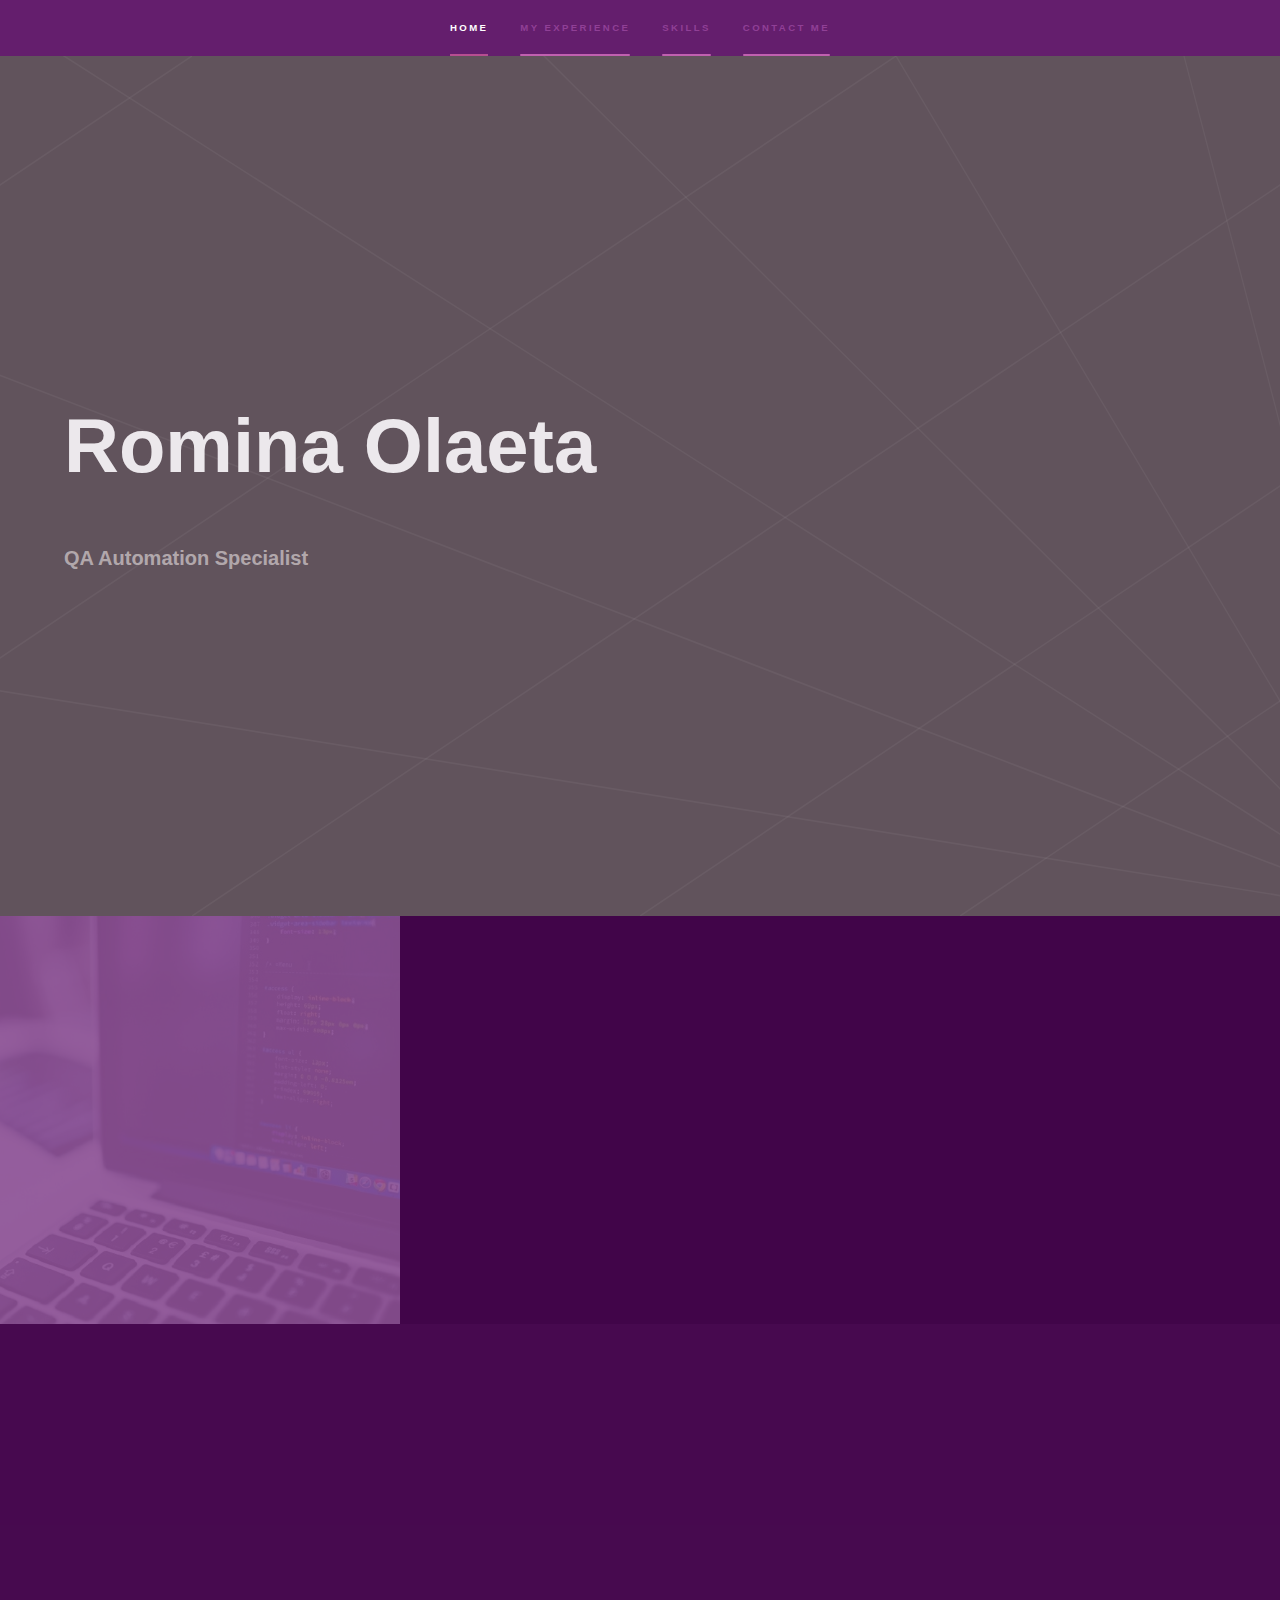
<file: index.html>
<!DOCTYPE HTML>
<!--
	Hyperspace by HTML5 UP
	html5up.net | @ajlkn
	Free for personal and commercial use under the CCA 3.0 license (html5up.net/license)
-->
<html>
	<head>
		<title>Romina Olaeta</title>
		<meta charset="utf-8" />
		<meta name="viewport" content="width=device-width, initial-scale=1, user-scalable=no" />
		<link rel="stylesheet" href="assets/css/main.css" />
		<noscript><link rel="stylesheet" href="assets/css/noscript.css" /></noscript>
	</head>
	<body class="is-preload">

		<!-- Sidebar -->
			<section id="sidebar">
				<div class="inner">
					<nav>
						<ul>
							<li><a href="#intro">Home</a></li>
							<li><a href="#one">My experience</a></li>
							<li><a href="#two">Skills</a></li>
							<li><a href="#three">Contact me</a></li>
						</ul>
					</nav>
				</div>
			</section>

		<!-- Wrapper -->
			<div id="wrapper">

				<!-- Intro -->
					<section id="intro" class="wrapper style1 fullscreen fade-up">
						<div class="inner">
							<h1>Romina Olaeta</h1>
							<p>QA Automation Specialist<a href="http://html5up.net"></a><br />
							 <a href="http://html5up.net/license"></a></p>
							
						</div>
					</section>

				<!-- One -->
					<section id="one" class="wrapper style2 spotlights">
						<section>
							<a href="#" class="image">
								<img src="Imagen1.jpg" alt="" data-position="center center" /></a>
							<div class="content">
								<div class="inner">
									<h2>Quality Engineering Associate</h2>
									<h2>Accenture</h2>
									<p>I am an experienced professional working in the testing area, proficient in conducting automated end-to-end tests using Selenium (Java/C#) and Tricentis Tosca. My role involves creating work plans, designing test scenarios, and accurately estimating timeframes for various functionalities. I excel in identifying and reporting bugs, errors, and glitches to the development team. My skillset includes working with Teradata SQL database, AS-400 system, Backoffice, and JIRA for reporting and uploading cases.</p>
									
								</div>
							</div>
						</section>
							
				<!-- Two -->
					<section id="two" class="wrapper style3 fade-up">
						<div class="inner">
							<h2>Skills</h2>
							<p></p>
							<div class="features">
								<section>
									<span class="icon solid major fa-code"></span>
									<h3>Automation tools</h3>
									<p>I have experience using both Selenium and Cypress automation tools.</p>
								</section>
								<section>
									<span class="icon solid major fa-laptop-code"></span>
									<h3>Languages</h3>
									<p>I have experience with Python, Java, C#, and Tricentis Tosca. Python for web dev, data analysis, and automation. Java for various apps. C# for Microsoft technologies. Tricentis Tosca for end-to-end automation & test management.</p>
								</section>
								<section>
									<span class="icon solid major fa-chart-line"></span>
									<h3>Performance testing</h3>
									<p>I do performance testing with JMeter to assess web applications' performance, simulate user loads, and identify bottlenecks for optimization.</p>
								</section>
								<section>
									<span class="icon solid major fa-database"></span>
									<h3>Databases</h3>
									<p>I have knowledge of databases like MySQL and SQuirreL. MySQL is a popular open-source relational database management system used for various applications. SQuirreL is a graphical SQL client that I use to interact with databases and perform tasks such as querying, managing, and visualizing data.</p>
								</section>
								
							
					</section>

				 <!-- Three -->
					<section id="three" class="wrapper style1 fade-up">
						<div class="inner">
							<h2>Contact me</h2>
							<p></p>
							<div class="split style1">
								<section>
									<!-- Formulario de contacto -->
                                   <form method="post" action="enviar_email.php">
	                                 <div class="field half">
	                                  <!--  <label for="name">Name</label>
	                                      <input type="text" name="name" id="name" />
	                                   </div>
	                              <div class="field half">
	                             <label for="email">Email</label>
	                               <input type="text" name="email" id="email" />
	                                  </div>
	                            <div class="field">-->
	                        <label for="message">Click here to send me an email:</label>
	                         <!--  <textarea name="message" id="message" rows="5"></textarea>-->
	                                 </div>
	                         <ul class="actions">
	                     <!-- Botón de enviar con enlace mailto -->
	          <li><a href="mailto:romiolaeta1506@gmail.com?subject=Mensaje%20de%20contacto%20desde%20tu%20sitio%20web" class="button">Send Message</a></li>
	                   </ul>
                      </form>
  
									</form>
								</section>
								<section>
									<ul class="contact">
										<li>
											<h3>Address</h3>
											<span>Buenos Aires<br />
											Argentina<br />
											</span>
										</li>
										<li>
											<h3>Email</h3>
											<a href="#">romiolaeta1506@gmail.com</a>
										</li>
										<li>
											<h3>Phone</h3>
											<span>(054) 011-22681404</span>
										</li>
										<li>
											<h3>Social</h3>
											<ul class="icons">
																					
												<li><a href="https://github.com/RomiOlaeta" class="icon brands fa-github"><span class="label">GitHub</span></a></li>
												<li><a href="https://www.linkedin.com/in/romina-olaeta/" class="icon brands fa-linkedin-in"><span class="label">LinkedIn</span></a></li>
											</ul>
										</li>
									</ul>
								</section>
							</div>
						</div>
					</section>

			</div>

		<!-- Footer -->
			<footer id="footer" class="wrapper style1-alt">
				<div class="inner">
					
				</div>
			</footer>

		<!-- Scripts -->
			<script src="assets/js/jquery.min.js"></script>
			<script src="assets/js/jquery.scrollex.min.js"></script>
			<script src="assets/js/jquery.scrolly.min.js"></script>
			<script src="assets/js/browser.min.js"></script>
			<script src="assets/js/breakpoints.min.js"></script>
			<script src="assets/js/util.js"></script>
			<script src="assets/js/main.js"></script>

	</body>
</html>
</file>
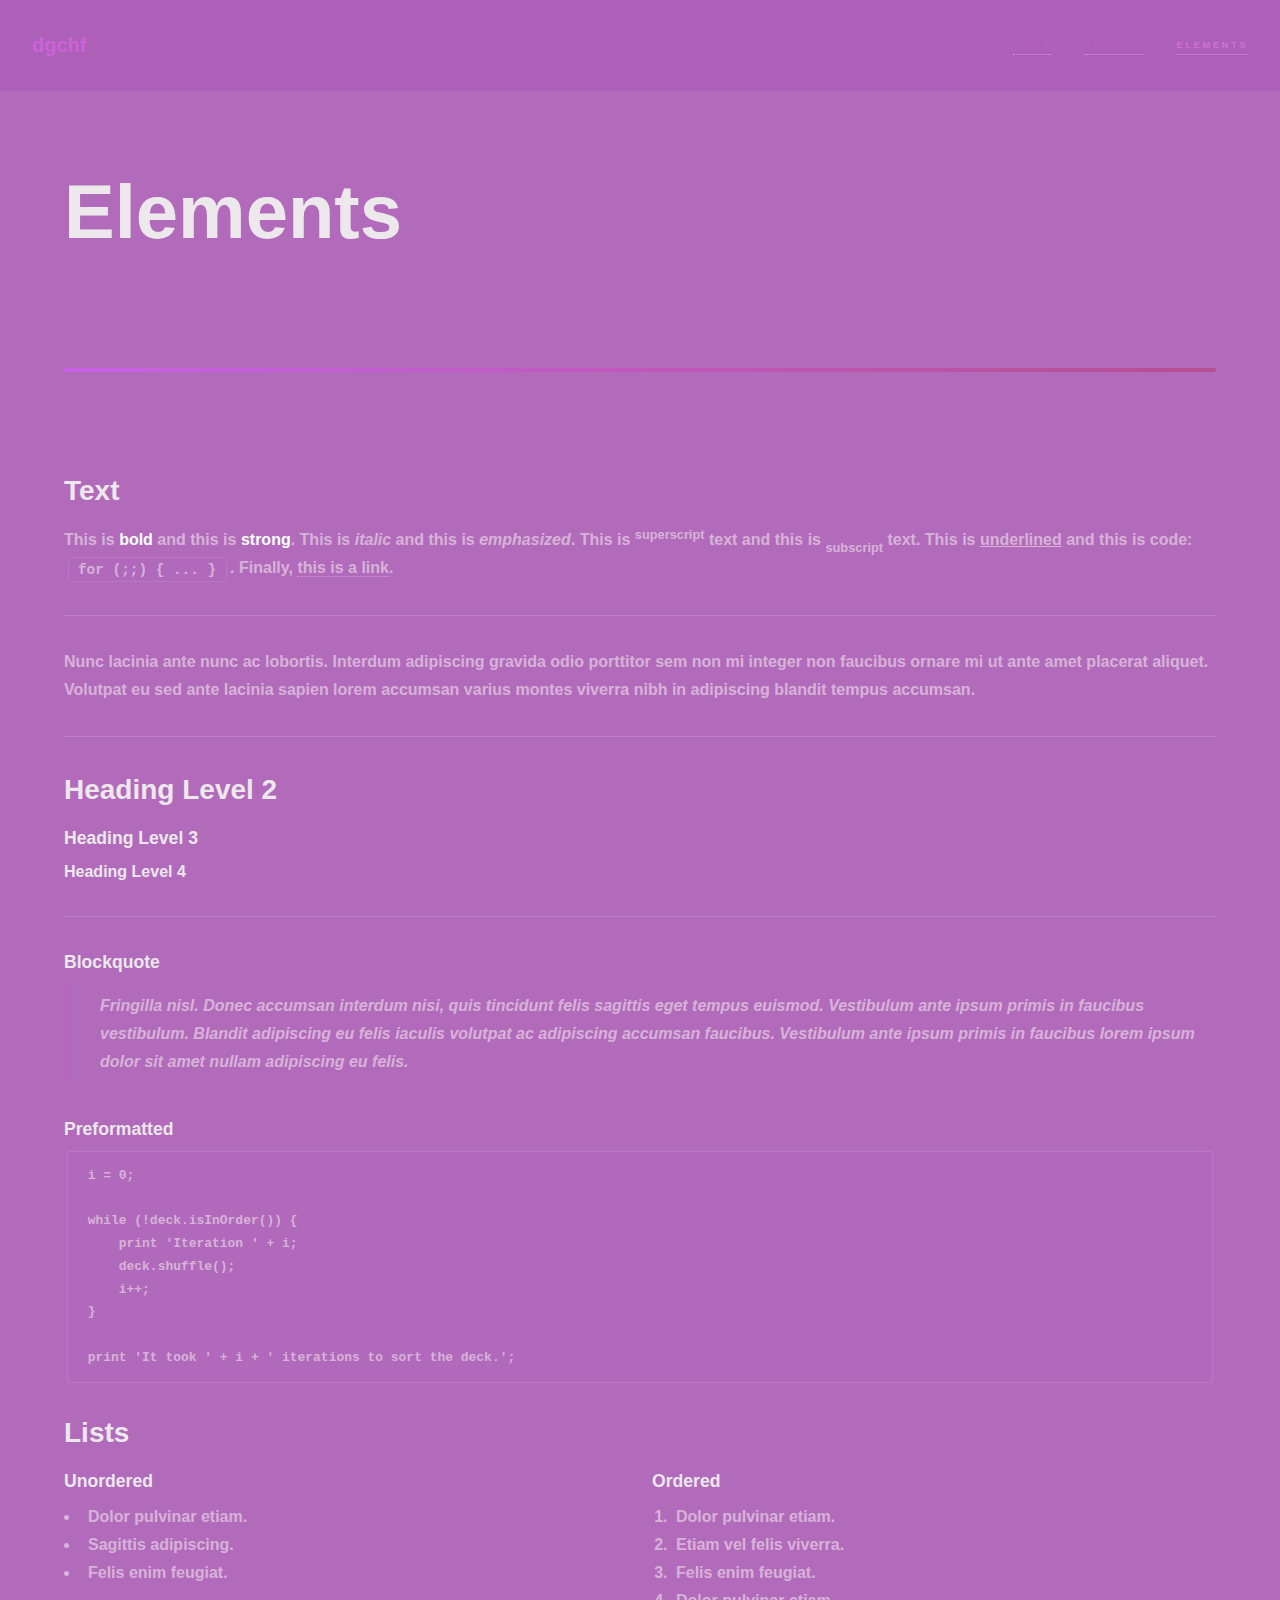
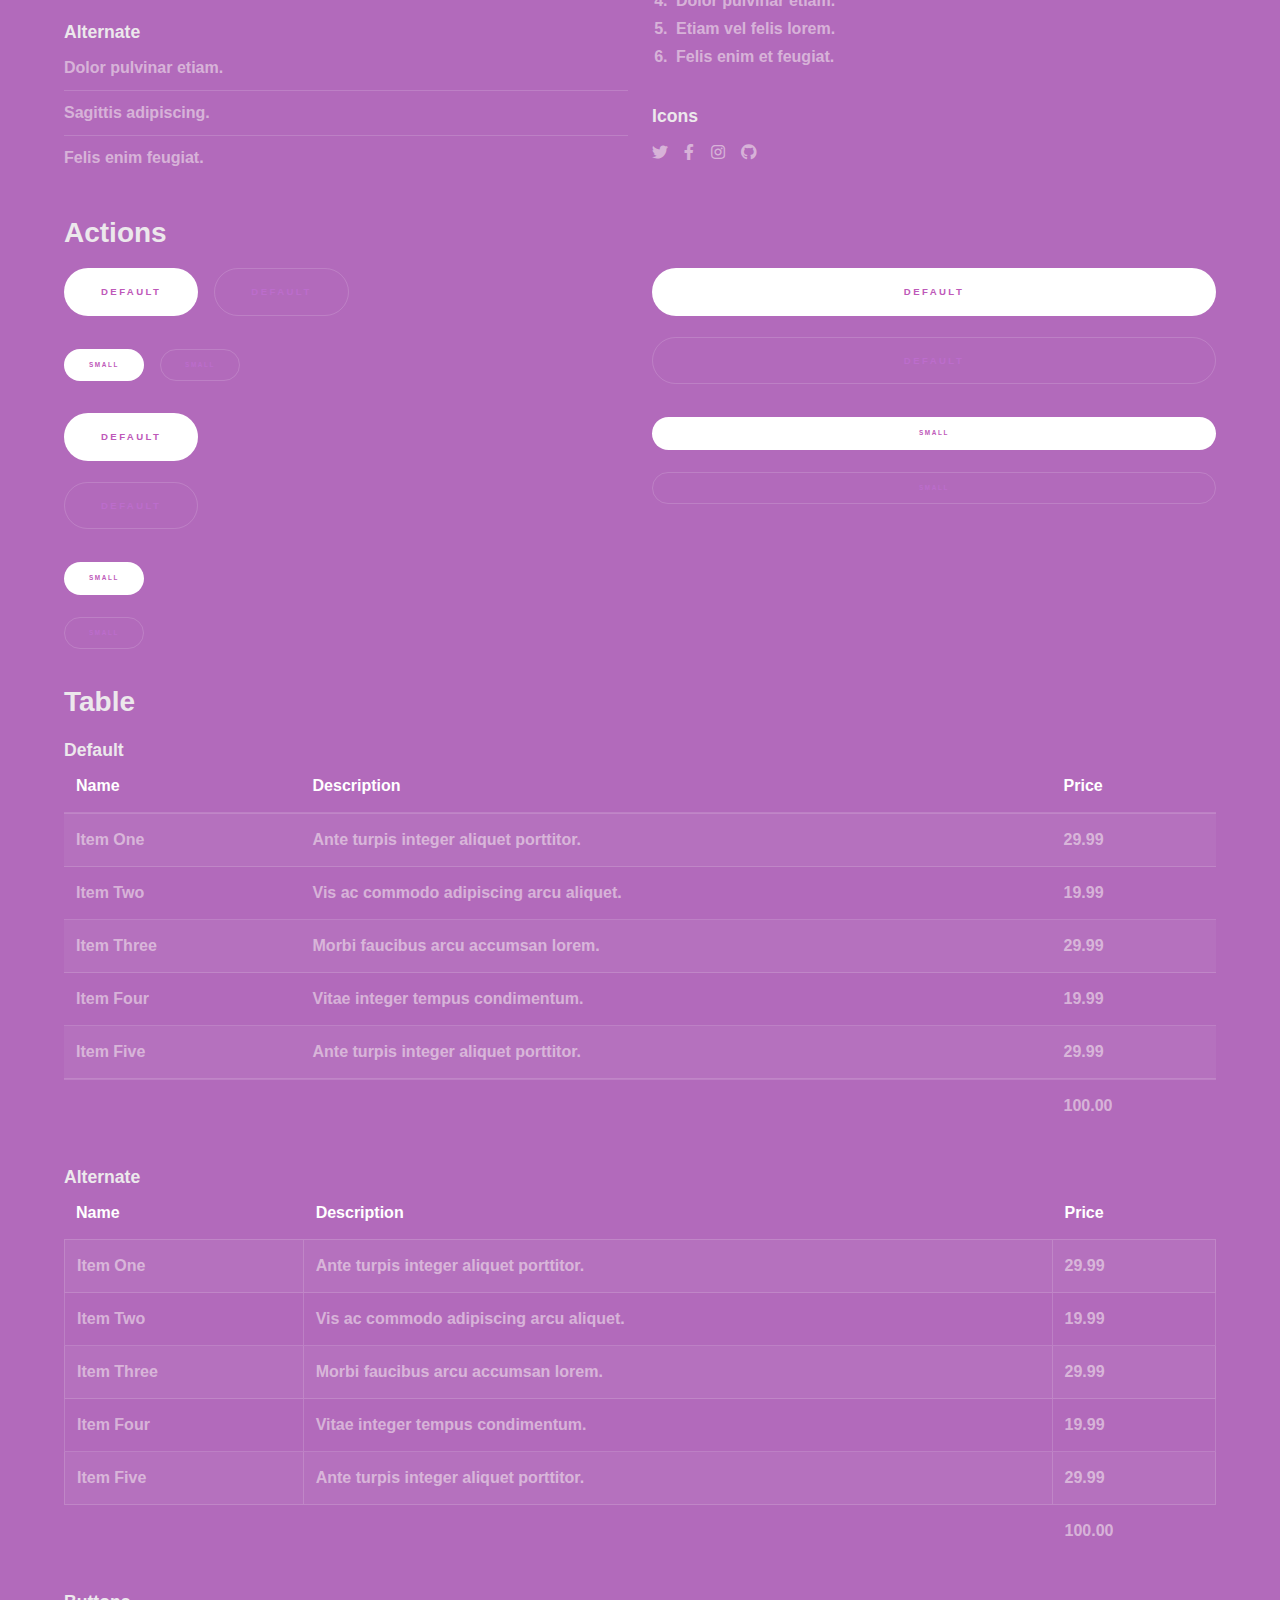
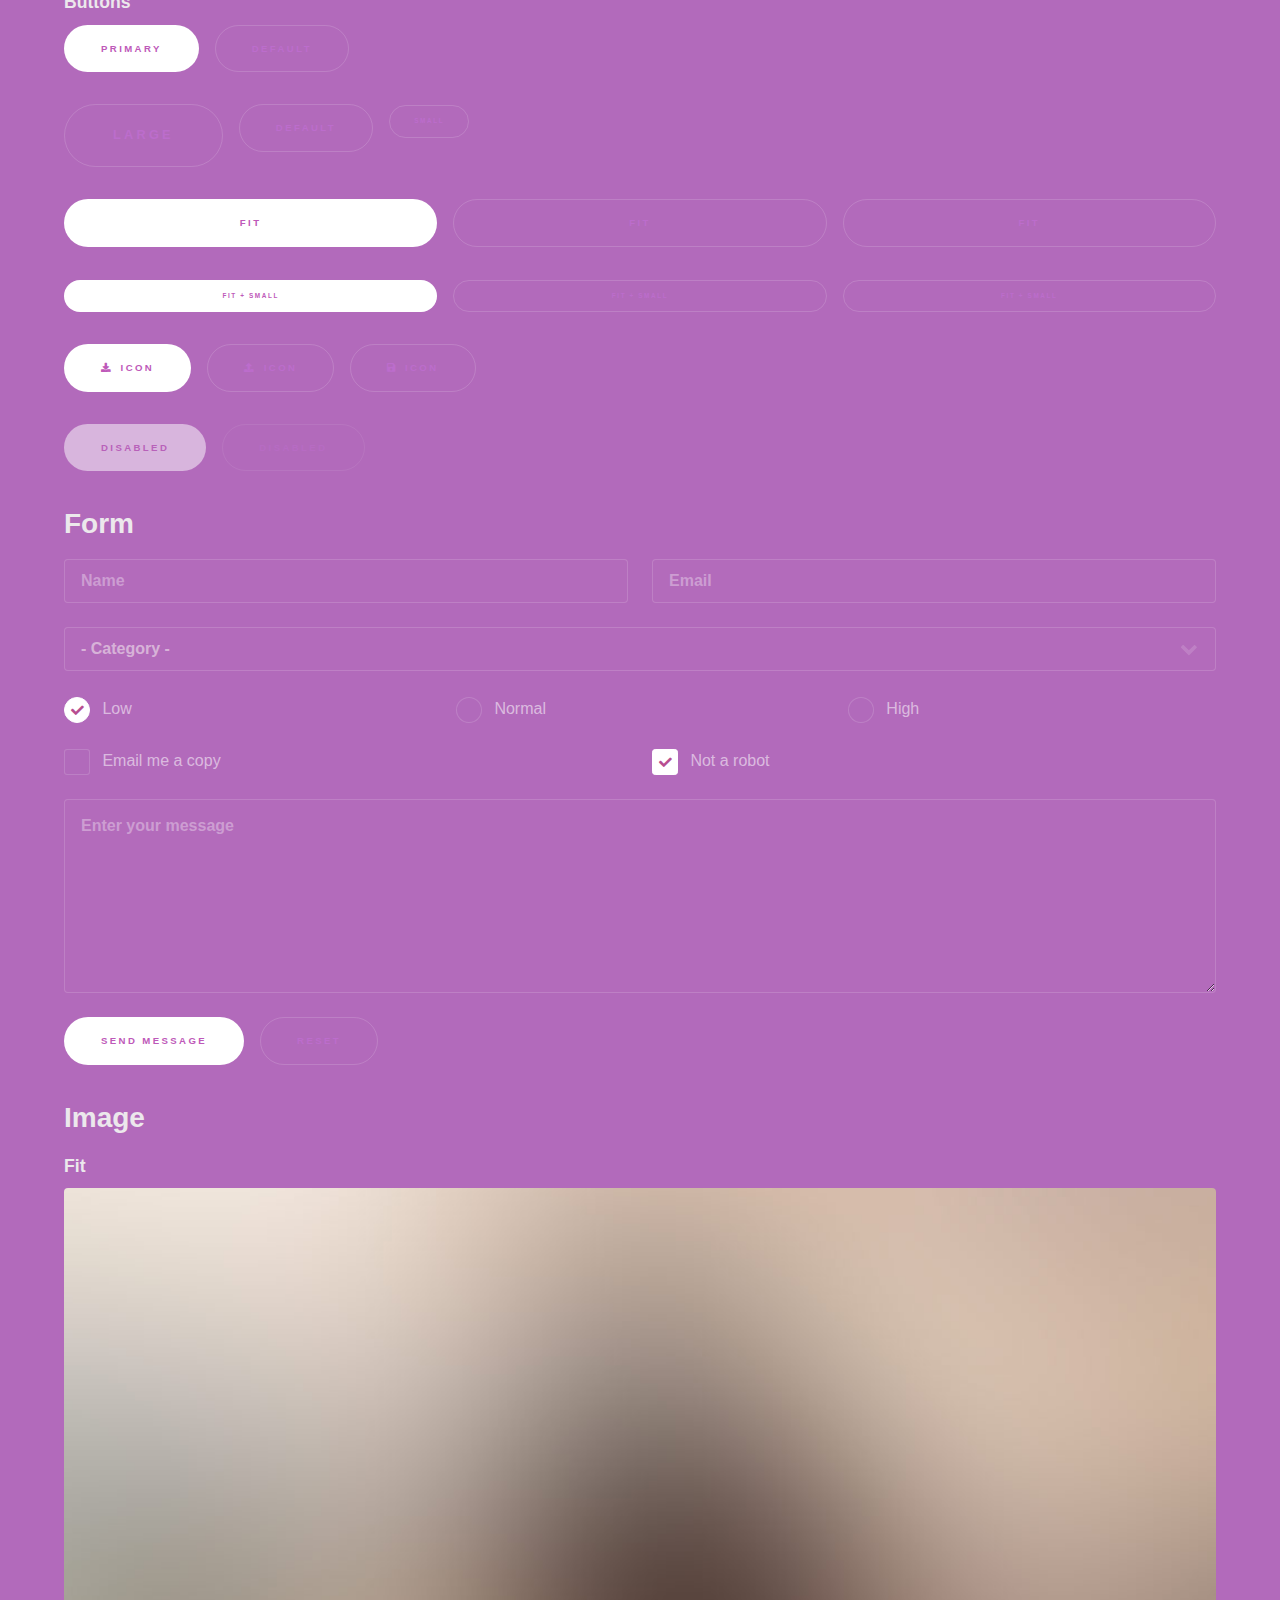
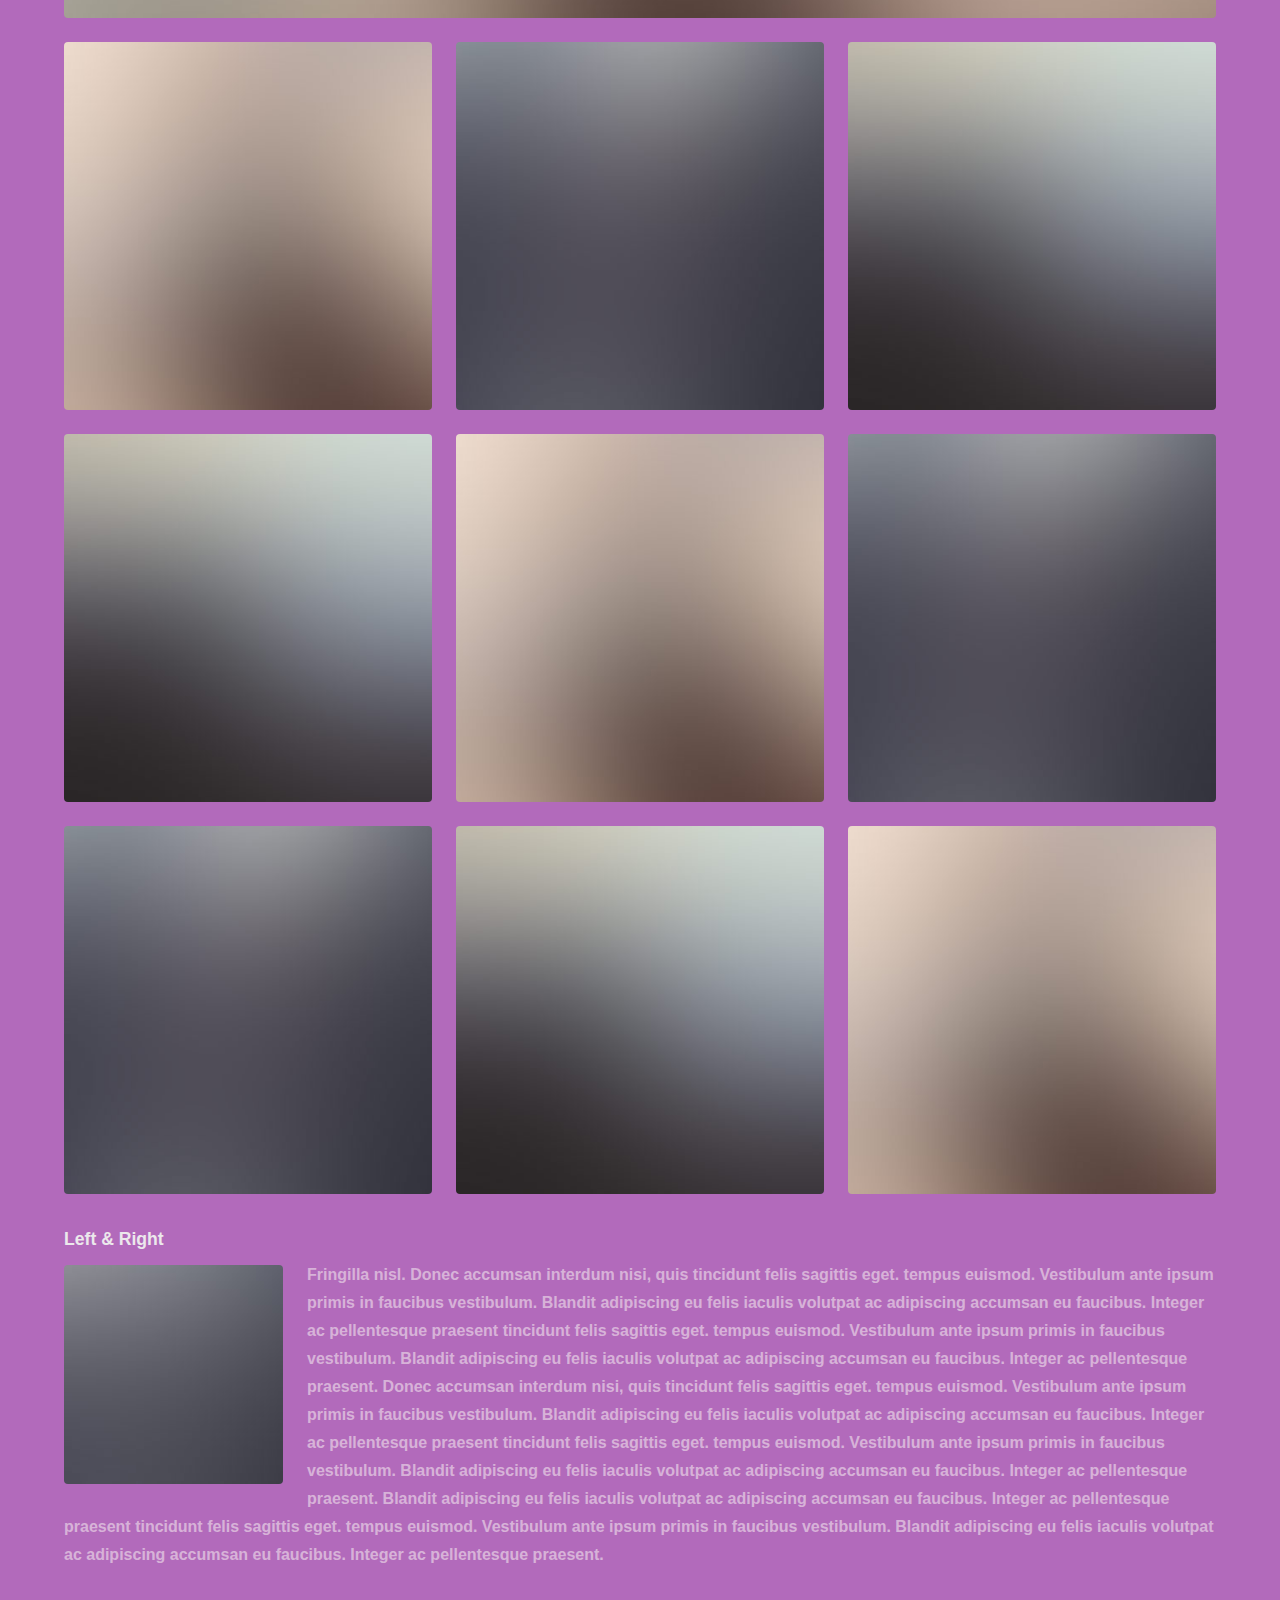
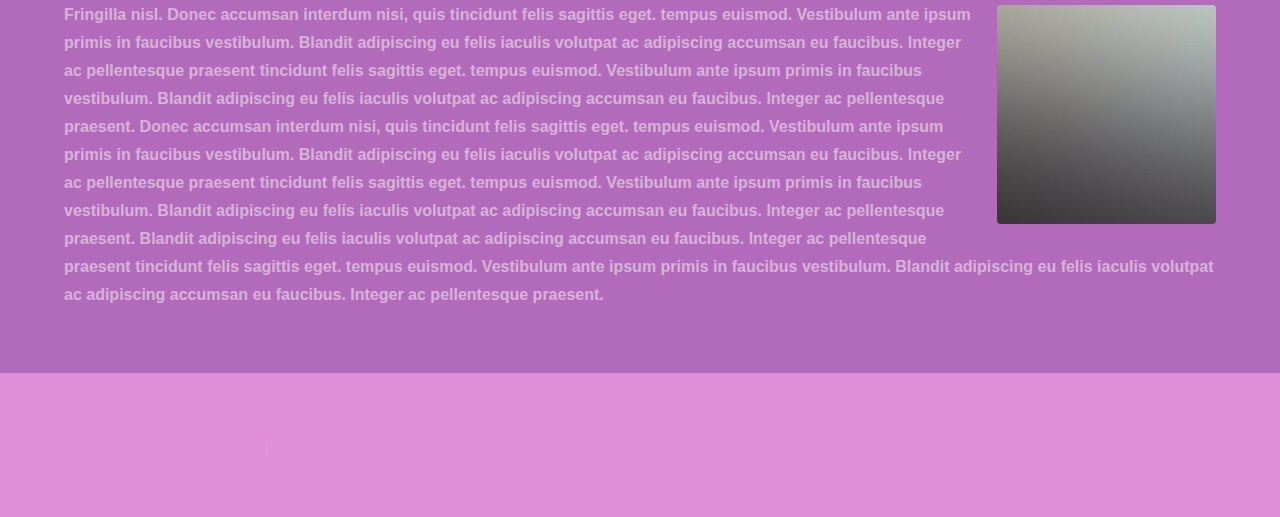
<file: elements.html>
<!DOCTYPE HTML>
<!--
	Hyperspace by HTML5 UP
	html5up.net | @ajlkn
	Free for personal and commercial use under the CCA 3.0 license (html5up.net/license)
-->
<html>
	<head>
		<title>deddt</title>
		<meta charset="utf-8" />
		<meta name="viewport" content="width=device-width, initial-scale=1, user-scalable=no" />
		<link rel="stylesheet" href="assets/css/main.css" />
		<noscript><link rel="stylesheet" href="assets/css/noscript.css" /></noscript>
	</head>
	<body class="is-preload">

		<!-- Header -->
			<header id="header">
				<a href="index.html" class="title">dgchf</a>
				<nav>
					<ul>
						<li><a href="index.html">Home</a></li>
						<li><a href="generic.html">Generic</a></li>
						<li><a href="elements.html"  class="active">Elements</a></li>
					</ul>
				</nav>
			</header>

		<!-- Wrapper -->
			<div id="wrapper">

				<!-- Main -->
					<section id="main" class="wrapper">
						<div class="inner">
							<h1 class="major">Elements</h1>

							<!-- Text -->
								<section>
									<h2>Text</h2>
									<p>This is <b>bold</b> and this is <strong>strong</strong>. This is <i>italic</i> and this is <em>emphasized</em>.
									This is <sup>superscript</sup> text and this is <sub>subscript</sub> text.
									This is <u>underlined</u> and this is code: <code>for (;;) { ... }</code>. Finally, <a href="#">this is a link</a>.</p>
									<hr />
									<p>Nunc lacinia ante nunc ac lobortis. Interdum adipiscing gravida odio porttitor sem non mi integer non faucibus ornare mi ut ante amet placerat aliquet. Volutpat eu sed ante lacinia sapien lorem accumsan varius montes viverra nibh in adipiscing blandit tempus accumsan.</p>
									<hr />
									<h2>Heading Level 2</h2>
									<h3>Heading Level 3</h3>
									<h4>Heading Level 4</h4>
									<hr />
									<h3>Blockquote</h3>
									<blockquote>Fringilla nisl. Donec accumsan interdum nisi, quis tincidunt felis sagittis eget tempus euismod. Vestibulum ante ipsum primis in faucibus vestibulum. Blandit adipiscing eu felis iaculis volutpat ac adipiscing accumsan faucibus. Vestibulum ante ipsum primis in faucibus lorem ipsum dolor sit amet nullam adipiscing eu felis.</blockquote>
									<h3>Preformatted</h3>
									<pre><code>i = 0;

while (!deck.isInOrder()) {
    print 'Iteration ' + i;
    deck.shuffle();
    i++;
}

print 'It took ' + i + ' iterations to sort the deck.';</code></pre>
								</section>

							<!-- Lists -->
								<section>
									<h2>Lists</h2>
									<div class="row">
										<div class="col-6 col-12-medium">
											<h3>Unordered</h3>
											<ul>
												<li>Dolor pulvinar etiam.</li>
												<li>Sagittis adipiscing.</li>
												<li>Felis enim feugiat.</li>
											</ul>
											<h3>Alternate</h3>
											<ul class="alt">
												<li>Dolor pulvinar etiam.</li>
												<li>Sagittis adipiscing.</li>
												<li>Felis enim feugiat.</li>
											</ul>
										</div>
										<div class="col-6 col-12-medium">
											<h3>Ordered</h3>
											<ol>
												<li>Dolor pulvinar etiam.</li>
												<li>Etiam vel felis viverra.</li>
												<li>Felis enim feugiat.</li>
												<li>Dolor pulvinar etiam.</li>
												<li>Etiam vel felis lorem.</li>
												<li>Felis enim et feugiat.</li>
											</ol>
											<h3>Icons</h3>
											<ul class="icons">
												<li><a href="#" class="icon brands fa-twitter"><span class="label">Twitter</span></a></li>
												<li><a href="#" class="icon brands fa-facebook-f"><span class="label">Facebook</span></a></li>
												<li><a href="#" class="icon brands fa-instagram"><span class="label">Instagram</span></a></li>
												<li><a href="#" class="icon brands fa-github"><span class="label">Github</span></a></li>
											</ul>
										</div>
									</div>
									<h2>Actions</h2>
									<div class="row">
										<div class="col-6 col-12-medium">
											<ul class="actions">
												<li><a href="#" class="button primary">Default</a></li>
												<li><a href="#" class="button">Default</a></li>
											</ul>
											<ul class="actions small">
												<li><a href="#" class="button primary small">Small</a></li>
												<li><a href="#" class="button small">Small</a></li>
											</ul>
											<ul class="actions stacked">
												<li><a href="#" class="button primary">Default</a></li>
												<li><a href="#" class="button">Default</a></li>
											</ul>
											<ul class="actions stacked">
												<li><a href="#" class="button primary small">Small</a></li>
												<li><a href="#" class="button small">Small</a></li>
											</ul>
										</div>
										<div class="col-6 col-12-medium">
											<ul class="actions stacked">
												<li><a href="#" class="button primary fit">Default</a></li>
												<li><a href="#" class="button fit">Default</a></li>
											</ul>
											<ul class="actions stacked">
												<li><a href="#" class="button primary small fit">Small</a></li>
												<li><a href="#" class="button small fit">Small</a></li>
											</ul>
										</div>
									</div>
								</section>

							<!-- Table -->
								<section>
									<h2>Table</h2>
									<h3>Default</h3>
									<div class="table-wrapper">
										<table>
											<thead>
												<tr>
													<th>Name</th>
													<th>Description</th>
													<th>Price</th>
												</tr>
											</thead>
											<tbody>
												<tr>
													<td>Item One</td>
													<td>Ante turpis integer aliquet porttitor.</td>
													<td>29.99</td>
												</tr>
												<tr>
													<td>Item Two</td>
													<td>Vis ac commodo adipiscing arcu aliquet.</td>
													<td>19.99</td>
												</tr>
												<tr>
													<td>Item Three</td>
													<td> Morbi faucibus arcu accumsan lorem.</td>
													<td>29.99</td>
												</tr>
												<tr>
													<td>Item Four</td>
													<td>Vitae integer tempus condimentum.</td>
													<td>19.99</td>
												</tr>
												<tr>
													<td>Item Five</td>
													<td>Ante turpis integer aliquet porttitor.</td>
													<td>29.99</td>
												</tr>
											</tbody>
											<tfoot>
												<tr>
													<td colspan="2"></td>
													<td>100.00</td>
												</tr>
											</tfoot>
										</table>
									</div>

									<h3>Alternate</h3>
									<div class="table-wrapper">
										<table class="alt">
											<thead>
												<tr>
													<th>Name</th>
													<th>Description</th>
													<th>Price</th>
												</tr>
											</thead>
											<tbody>
												<tr>
													<td>Item One</td>
													<td>Ante turpis integer aliquet porttitor.</td>
													<td>29.99</td>
												</tr>
												<tr>
													<td>Item Two</td>
													<td>Vis ac commodo adipiscing arcu aliquet.</td>
													<td>19.99</td>
												</tr>
												<tr>
													<td>Item Three</td>
													<td> Morbi faucibus arcu accumsan lorem.</td>
													<td>29.99</td>
												</tr>
												<tr>
													<td>Item Four</td>
													<td>Vitae integer tempus condimentum.</td>
													<td>19.99</td>
												</tr>
												<tr>
													<td>Item Five</td>
													<td>Ante turpis integer aliquet porttitor.</td>
													<td>29.99</td>
												</tr>
											</tbody>
											<tfoot>
												<tr>
													<td colspan="2"></td>
													<td>100.00</td>
												</tr>
											</tfoot>
										</table>
									</div>
								</section>

							<!-- Buttons -->
								<section>
									<h3>Buttons</h3>
									<ul class="actions">
										<li><a href="#" class="button primary">Primary</a></li>
										<li><a href="#" class="button">Default</a></li>
									</ul>
									<ul class="actions">
										<li><a href="#" class="button large">Large</a></li>
										<li><a href="#" class="button">Default</a></li>
										<li><a href="#" class="button small">Small</a></li>
									</ul>
									<ul class="actions fit">
										<li><a href="#" class="button primary fit">Fit</a></li>
										<li><a href="#" class="button fit">Fit</a></li>
										<li><a href="#" class="button fit">Fit</a></li>
									</ul>
									<ul class="actions fit small">
										<li><a href="#" class="button primary fit small">Fit + Small</a></li>
										<li><a href="#" class="button fit small">Fit + Small</a></li>
										<li><a href="#" class="button fit small">Fit + Small</a></li>
									</ul>
									<ul class="actions">
										<li><a href="#" class="button primary icon solid fa-download">Icon</a></li>
										<li><a href="#" class="button icon solid fa-upload">Icon</a></li>
										<li><a href="#" class="button icon solid fa-save">Icon</a></li>
									</ul>
									<ul class="actions">
										<li><span class="button primary disabled">Disabled</span></li>
										<li><span class="button disabled">Disabled</span></li>
									</ul>
								</section>

							<!-- Form -->
								<section>
									<h2>Form</h2>
									<form method="post" action="#">
										<div class="row gtr-uniform">
											<div class="col-6 col-12-xsmall">
												<input type="text" name="demo-name" id="demo-name" value="" placeholder="Name" />
											</div>
											<div class="col-6 col-12-xsmall">
												<input type="email" name="demo-email" id="demo-email" value="" placeholder="Email" />
											</div>
											<div class="col-12">
												<select name="demo-category" id="demo-category">
													<option value="">- Category -</option>
													<option value="1">Manufacturing</option>
													<option value="1">Shipping</option>
													<option value="1">Administration</option>
													<option value="1">Human Resources</option>
												</select>
											</div>
											<div class="col-4 col-12-small">
												<input type="radio" id="demo-priority-low" name="demo-priority" checked>
												<label for="demo-priority-low">Low</label>
											</div>
											<div class="col-4 col-12-small">
												<input type="radio" id="demo-priority-normal" name="demo-priority">
												<label for="demo-priority-normal">Normal</label>
											</div>
											<div class="col-4 col-12-small">
												<input type="radio" id="demo-priority-high" name="demo-priority">
												<label for="demo-priority-high">High</label>
											</div>
											<div class="col-6 col-12-small">
												<input type="checkbox" id="demo-copy" name="demo-copy">
												<label for="demo-copy">Email me a copy</label>
											</div>
											<div class="col-6 col-12-small">
												<input type="checkbox" id="demo-human" name="demo-human" checked>
												<label for="demo-human">Not a robot</label>
											</div>
											<div class="col-12">
												<textarea name="demo-message" id="demo-message" placeholder="Enter your message" rows="6"></textarea>
											</div>
											<div class="col-12">
												<ul class="actions">
													<li><input type="submit" value="Send Message" class="primary" /></li>
													<li><input type="reset" value="Reset" /></li>
												</ul>
											</div>
										</div>
									</form>
								</section>

							<!-- Image -->
								<section>
									<h2>Image</h2>
									<h3>Fit</h3>
									<div class="box alt">
										<div class="row gtr-uniform">
											<div class="col-12"><span class="image fit"><img src="images/pic04.jpg" alt="" /></span></div>
											<div class="col-4"><span class="image fit"><img src="images/pic01.jpg" alt="" /></span></div>
											<div class="col-4"><span class="image fit"><img src="images/pic02.jpg" alt="" /></span></div>
											<div class="col-4"><span class="image fit"><img src="images/pic03.jpg" alt="" /></span></div>
											<div class="col-4"><span class="image fit"><img src="images/pic03.jpg" alt="" /></span></div>
											<div class="col-4"><span class="image fit"><img src="images/pic01.jpg" alt="" /></span></div>
											<div class="col-4"><span class="image fit"><img src="images/pic02.jpg" alt="" /></span></div>
											<div class="col-4"><span class="image fit"><img src="images/pic02.jpg" alt="" /></span></div>
											<div class="col-4"><span class="image fit"><img src="images/pic03.jpg" alt="" /></span></div>
											<div class="col-4"><span class="image fit"><img src="images/pic01.jpg" alt="" /></span></div>
										</div>
									</div>
									<h3>Left &amp; Right</h3>
									<p><span class="image left"><img src="images/pic05.jpg" alt="" /></span>Fringilla nisl. Donec accumsan interdum nisi, quis tincidunt felis sagittis eget. tempus euismod. Vestibulum ante ipsum primis in faucibus vestibulum. Blandit adipiscing eu felis iaculis volutpat ac adipiscing accumsan eu faucibus. Integer ac pellentesque praesent tincidunt felis sagittis eget. tempus euismod. Vestibulum ante ipsum primis in faucibus vestibulum. Blandit adipiscing eu felis iaculis volutpat ac adipiscing accumsan eu faucibus. Integer ac pellentesque praesent. Donec accumsan interdum nisi, quis tincidunt felis sagittis eget. tempus euismod. Vestibulum ante ipsum primis in faucibus vestibulum. Blandit adipiscing eu felis iaculis volutpat ac adipiscing accumsan eu faucibus. Integer ac pellentesque praesent tincidunt felis sagittis eget. tempus euismod. Vestibulum ante ipsum primis in faucibus vestibulum. Blandit adipiscing eu felis iaculis volutpat ac adipiscing accumsan eu faucibus. Integer ac pellentesque praesent. Blandit adipiscing eu felis iaculis volutpat ac adipiscing accumsan eu faucibus. Integer ac pellentesque praesent tincidunt felis sagittis eget. tempus euismod. Vestibulum ante ipsum primis in faucibus vestibulum. Blandit adipiscing eu felis iaculis volutpat ac adipiscing accumsan eu faucibus. Integer ac pellentesque praesent.</p>
									<p><span class="image right"><img src="images/pic06.jpg" alt="" /></span>Fringilla nisl. Donec accumsan interdum nisi, quis tincidunt felis sagittis eget. tempus euismod. Vestibulum ante ipsum primis in faucibus vestibulum. Blandit adipiscing eu felis iaculis volutpat ac adipiscing accumsan eu faucibus. Integer ac pellentesque praesent tincidunt felis sagittis eget. tempus euismod. Vestibulum ante ipsum primis in faucibus vestibulum. Blandit adipiscing eu felis iaculis volutpat ac adipiscing accumsan eu faucibus. Integer ac pellentesque praesent. Donec accumsan interdum nisi, quis tincidunt felis sagittis eget. tempus euismod. Vestibulum ante ipsum primis in faucibus vestibulum. Blandit adipiscing eu felis iaculis volutpat ac adipiscing accumsan eu faucibus. Integer ac pellentesque praesent tincidunt felis sagittis eget. tempus euismod. Vestibulum ante ipsum primis in faucibus vestibulum. Blandit adipiscing eu felis iaculis volutpat ac adipiscing accumsan eu faucibus. Integer ac pellentesque praesent. Blandit adipiscing eu felis iaculis volutpat ac adipiscing accumsan eu faucibus. Integer ac pellentesque praesent tincidunt felis sagittis eget. tempus euismod. Vestibulum ante ipsum primis in faucibus vestibulum. Blandit adipiscing eu felis iaculis volutpat ac adipiscing accumsan eu faucibus. Integer ac pellentesque praesent.</p>
								</section>

						</div>
					</section>

			</div>

		<!-- Footer -->
			<footer id="footer" class="wrapper alt">
				<div class="inner">
					<ul class="menu">
						<li>&copy; Untitled. All rights reserved.</li><li>Design: <a href="http://html5up.net">HTML5 UP</a></li>
					</ul>
				</div>
			</footer>

		<!-- Scripts -->
			<script src="assets/js/jquery.min.js"></script>
			<script src="assets/js/jquery.scrollex.min.js"></script>
			<script src="assets/js/jquery.scrolly.min.js"></script>
			<script src="assets/js/browser.min.js"></script>
			<script src="assets/js/breakpoints.min.js"></script>
			<script src="assets/js/util.js"></script>
			<script src="assets/js/main.js"></script>

	</body>
</html>
</file>
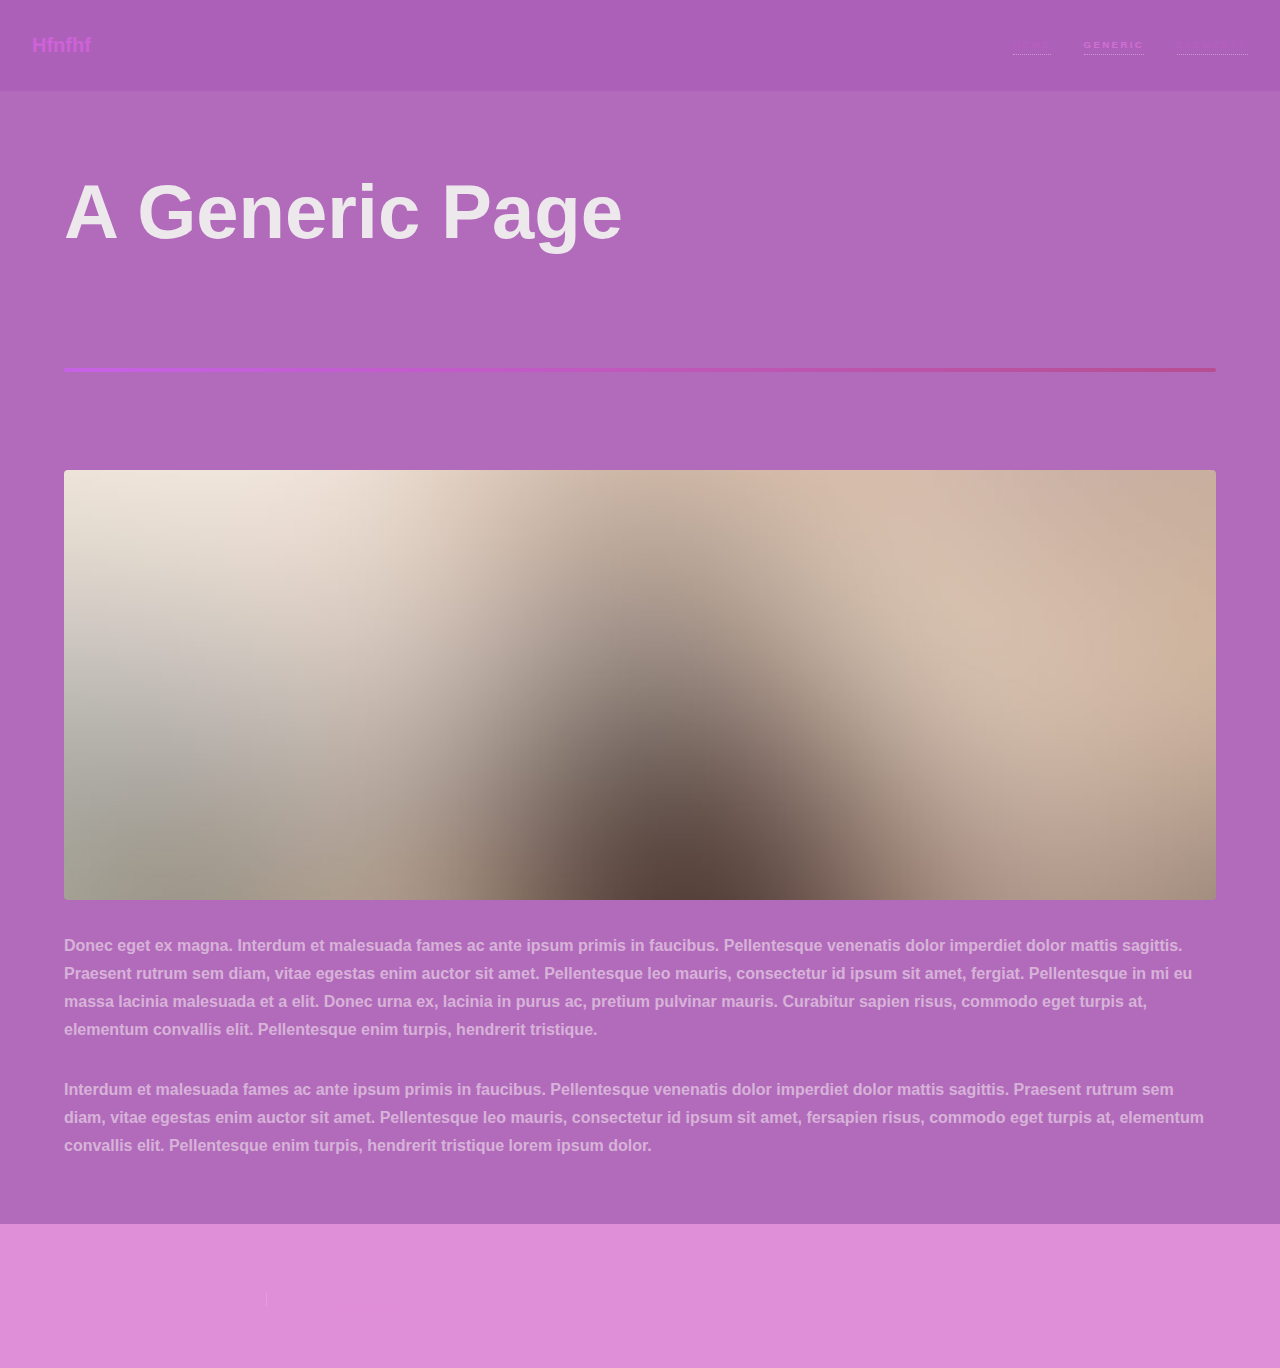
<file: generic.html>
<!DOCTYPE HTML>
<!--
	Hyperspace by HTML5 UP
	html5up.net | @ajlkn
	Free for personal and commercial use under the CCA 3.0 license (html5up.net/license)
-->
<html>
	<head>
		<title>Generic - Hyperspace by HTML5 UP</title>
		<meta charset="utf-8" />
		<meta name="viewport" content="width=device-width, initial-scale=1, user-scalable=no" />
		<link rel="stylesheet" href="assets/css/main.css" />
		<noscript><link rel="stylesheet" href="assets/css/noscript.css" /></noscript>
	</head>
	<body class="is-preload">

		<!-- Header -->
			<header id="header">
				<a href="index.html" class="title">Hfnfhf</a>
				<nav>
					<ul>
						<li><a href="index.html">Home</a></li>
						<li><a href="generic.html" class="active">Generic</a></li>
						<li><a href="elements.html">Elements</a></li>
					</ul>
				</nav>
			</header>

		<!-- Wrapper -->
			<div id="wrapper">

				<!-- Main -->
					<section id="main" class="wrapper">
						<div class="inner">
							<h1 class="major">A Generic Page</h1>
							<span class="image fit"><img src="images/pic04.jpg" alt="" /></span>
							<p>Donec eget ex magna. Interdum et malesuada fames ac ante ipsum primis in faucibus. Pellentesque venenatis dolor imperdiet dolor mattis sagittis. Praesent rutrum sem diam, vitae egestas enim auctor sit amet. Pellentesque leo mauris, consectetur id ipsum sit amet, fergiat. Pellentesque in mi eu massa lacinia malesuada et a elit. Donec urna ex, lacinia in purus ac, pretium pulvinar mauris. Curabitur sapien risus, commodo eget turpis at, elementum convallis elit. Pellentesque enim turpis, hendrerit tristique.</p>
							<p>Interdum et malesuada fames ac ante ipsum primis in faucibus. Pellentesque venenatis dolor imperdiet dolor mattis sagittis. Praesent rutrum sem diam, vitae egestas enim auctor sit amet. Pellentesque leo mauris, consectetur id ipsum sit amet, fersapien risus, commodo eget turpis at, elementum convallis elit. Pellentesque enim turpis, hendrerit tristique lorem ipsum dolor.</p>
						</div>
					</section>

			</div>

		<!-- Footer -->
			<footer id="footer" class="wrapper alt">
				<div class="inner">
					<ul class="menu">
						<li>&copy; Untitled. All rights reserved.</li><li>Design: <a href="http://html5up.net">HTML5 UP</a></li>
					</ul>
				</div>
			</footer>

		<!-- Scripts -->
			<script src="assets/js/jquery.min.js"></script>
			<script src="assets/js/jquery.scrollex.min.js"></script>
			<script src="assets/js/jquery.scrolly.min.js"></script>
			<script src="assets/js/browser.min.js"></script>
			<script src="assets/js/breakpoints.min.js"></script>
			<script src="assets/js/util.js"></script>
			<script src="assets/js/main.js"></script>

	</body>
</html>
</file>
<file: assets/css/noscript.css>
/*
	Hyperspace by HTML5 UP
	html5up.net | @ajlkn
	Free for personal and commercial use under the CCA 3.0 license (html5up.net/license)
*/

/* Spotlights */

	.spotlights > section > .image:before {
		opacity: 0 !important;
	}

	.spotlights > section > .content > .inner {
		-moz-transform: none !important;
		-webkit-transform: none !important;
		-ms-transform: none !important;
		transform: none !important;
		opacity: 1 !important;
	}

/* Wrapper */

	.wrapper > .inner {
		opacity: 1 !important;
		-moz-transform: none !important;
		-webkit-transform: none !important;
		-ms-transform: none !important;
		transform: none !important;
	}

/* Sidebar */

	#sidebar > .inner {
		opacity: 1 !important;
	}

	#sidebar nav > ul > li {
		-moz-transform: none !important;
		-webkit-transform: none !important;
		-ms-transform: none !important;
		transform: none !important;
		opacity: 1 !important;
	}
</file>
<file: assets/css/main.css>
@import url(fontawesome-all.min.css);

/*
	Hyperspace by HTML5 UP
	html5up.net | @ajlkn
	Free for personal and commercial use under the CCA 3.0 license (html5up.net/license)
*/

html, body, div, span, applet, object,
iframe, h1, h2, h3, h4, h5, h6, p, blockquote,
pre, a, abbr, acronym, address, big, cite,
code, del, dfn, em, img, ins, kbd, q, s, samp,
small, strike, strong, sub, sup, tt, var, b,
u, i, center, dl, dt, dd, ol, ul, li, fieldset,
form, label, legend, table, caption, tbody,
tfoot, thead, tr, th, td, article, aside,
canvas, details, embed, figure, figcaption,
footer, header, hgroup, menu, nav, output, ruby,
section, summary, time, mark, audio, video {
	margin: 0;
	padding: 0;
	border: 0;
	font-size: 100%;
	font: inherit;
	vertical-align: baseline;}

article, aside, details, figcaption, figure,
footer, header, hgroup, menu, nav, section {
	display: block;}

body {
	line-height: 1;
}

ol, ul {
	list-style: none;
}

blockquote, q {
	quotes: none;
}

	blockquote:before, blockquote:after, q:before, q:after {
		content: '';
		content: none;
	}

table {
	border-collapse: collapse;
	border-spacing: 0;
}

body {
	-webkit-text-size-adjust: none;
}

mark {
	background-color: transparent;
	color: inherit;
}

input::-moz-focus-inner {
	border: 0;
	padding: 0;
}

input, select, textarea {
	-moz-appearance: none;
	-webkit-appearance: none;
	-ms-appearance: none;
	appearance: none;
}

/* Basic */

	@-ms-viewport {
		width: device-width;
	}

	body {
		-ms-overflow-style: scrollbar;
	}

	@media screen and (max-width: 480px) {

		html, body {
			min-width: 320px;
		}

	}

	html {
		box-sizing: border-box;
	}

	*, *:before, *:after {
		box-sizing: inherit;
	}

	body {
		background: #b26abb;
	}

		body.is-preload *, body.is-preload *:before, body.is-preload *:after {
			-moz-animation: none !important;
			-webkit-animation: none !important;
			-ms-animation: none !important;
			animation: none !important;
			-moz-transition: none !important;
			-webkit-transition: none !important;
			-ms-transition: none !important;
			transition: none !important;
		}

/* Type */

	body, input, select, textarea {
		color: rgba(248, 242, 242, 0.55);
		font-family: Arial, Helvetica, sans-serif;
		font-size: 200;
		font-weight: bold;
		line-height: 1.75;
	}

		@media screen and (max-width: 1680px) {

			body, input, select, textarea {
				font-size: 500pt;
			}

		}

		@media screen and (max-width: 1280px) {

			body, input, select, textarea {
				font-size: 12pt;
			}

		}

		@media screen and (max-width: 360px) {

			body, input, select, textarea {
				font-size: 21pt;
			}

		}

	a {
		-moz-transition: color 0.2s ease, border-bottom-color 0.2s ease;
		-webkit-transition: color 0.2s ease, border-bottom-color 0.2s ease;
		-ms-transition: color 0.2s ease, border-bottom-color 0.2s ease;
		transition: color 0.2s ease, border-bottom-color 0.2s ease;
		border-bottom: dotted 1px rgba(255, 255, 255, 0.35);
		color: inherit;
		text-decoration: none;
	}

		a:hover {
			border-bottom-color: transparent;
			color: #ffffff;
		}

	strong, b {
		color: #ffffff;
		font-weight: bold;
	}

	em, i {
		font-style: italic;
	}

	p {
		margin: 0 0 2em 0;
	}

	h1, h2, h3, h4, h5, h6 {
		color: #ece8ec;
		font-weight: bold;
		line-height: 1.5;
		margin: 0 0 0.5em 0;
	}

		h1 a, h2 a, h3 a, h4 a, h5 a, h6 a {
			color: inherit;
			text-decoration: none;
		}

	h1 {
		font-size: 4.75em;
	}

		h1.major {
			margin: 0 0 1.3em 0;
			position: relative;
			padding-bottom: 1.35em;
		}

			h1.major:after {
				background-image: -moz-linear-gradient(to right, #c975da, #b74e91);
				background-image: -webkit-linear-gradient(to right, #bf71d3, #b74e91);
				background-image: -ms-linear-gradient(to right, #c763db, #b74e91);
				background-image: linear-gradient(to right, #c861e7, #b74e91);
				-moz-transition: max-width 0.2s ease;
				-webkit-transition: max-width 0.2s ease;
				-ms-transition: max-width 0.2s ease;
				transition: max-width 0.2s ease;
				border-radius: 0.2em;
				bottom: 0;
				content: '';
				height: 0.05em;
				position: absolute;
				right: 0;
				width: 100%;
			}

	h2 {
		font-size: 1.75em;
	}

	h3 {
		font-size: 1.1em;
	}

	h4 {
		font-size: 1em;
	}

	h5 {
		font-size: 0.8em;
	}

	h6 {
		font-size: 0.6em;
	}

	@media screen and (max-width: 736px) {

		h1 {
			font-size: 2em;
		}

		h2 {
			font-size: 1.25em;
		}

		h3 {
			font-size: 1em;
		}

		h4 {
			font-size: 0.8em;
		}

		h5 {
			font-size: 0.6em;
		}

		h6 {
			font-size: 0.6em;
		}

	}

	sub {
		font-size: 0.8em;
		position: relative;
		top: 0.5em;
	}

	sup {
		font-size: 0.8em;
		position: relative;
		top: -0.5em;
	}

	blockquote {
		border-left: solid 4px rgba(209, 89, 199, 0.15);
		font-style: italic;
		margin: 0 0 2em 0;
		padding: 0.5em 0 0.5em 2em;
	}

	code {
		background: rgba(176, 96, 192, 0.05);
		border-radius: 0.25em;
		border: solid 1px rgba(224, 214, 214, 0.15);
		font-family: "Courier New", monospace;
		font-size: 0.9em;
		margin: 0 0.25em;
		padding: 0.25em 0.65em;
	}

	pre {
		-webkit-overflow-scrolling: touch;
		font-family: "Courier New", monospace;
		font-size: 0.9em;
		margin: 0 0 2em 0;
	}

		pre code {
			display: block;
			line-height: 1.75em;
			padding: 1em 1.5em;
			overflow-x: auto;
		}

	hr {
		border: 0;
		border-bottom: solid 1px rgba(255, 255, 255, 0.15);
		margin: 2em 0;
	}

		hr.major {
			margin: 3em 0;
		}

	.align-left {
		text-align: left;
	}

	.align-center {
		text-align: center;
	}

	.align-right {
		text-align: right;
	}

/* Row */

	.row {
		display: flex;
		flex-wrap: wrap;
		box-sizing: border-box;
		align-items: stretch;
	}

		.row > * {
			box-sizing: border-box;
		}

		.row.gtr-uniform > * > :last-child {
			margin-bottom: 0;
		}

		.row.aln-left {
			justify-content: flex-start;
		}

		.row.aln-center {
			justify-content: center;
		}

		.row.aln-right {
			justify-content: flex-end;
		}

		.row.aln-top {
			align-items: flex-start;
		}

		.row.aln-middle {
			align-items: center;
		}

		.row.aln-bottom {
			align-items: flex-end;
		}

		.row > .imp {
			order: -1;
		}

		.row > .col-1 {
			width: 8.33333%;
		}

		.row > .off-1 {
			margin-left: 8.33333%;
		}

		.row > .col-2 {
			width: 16.66667%;
		}

		.row > .off-2 {
			margin-left: 16.66667%;
		}

		.row > .col-3 {
			width: 25%;
		}

		.row > .off-3 {
			margin-left: 25%;
		}

		.row > .col-4 {
			width: 33.33333%;
		}

		.row > .off-4 {
			margin-left: 33.33333%;
		}

		.row > .col-5 {
			width: 41.66667%;
		}

		.row > .off-5 {
			margin-left: 41.66667%;
		}

		.row > .col-6 {
			width: 50%;
		}

		.row > .off-6 {
			margin-left: 50%;
		}

		.row > .col-7 {
			width: 58.33333%;
		}

		.row > .off-7 {
			margin-left: 58.33333%;
		}

		.row > .col-8 {
			width: 66.66667%;
		}

		.row > .off-8 {
			margin-left: 66.66667%;
		}

		.row > .col-9 {
			width: 75%;
		}

		.row > .off-9 {
			margin-left: 75%;
		}

		.row > .col-10 {
			width: 83.33333%;
		}

		.row > .off-10 {
			margin-left: 83.33333%;
		}

		.row > .col-11 {
			width: 91.66667%;
		}

		.row > .off-11 {
			margin-left: 91.66667%;
		}

		.row > .col-12 {
			width: 100%;
		}

		.row > .off-12 {
			margin-left: 100%;
		}

		.row.gtr-0 {
			margin-top: 0;
			margin-left: 0em;
		}

			.row.gtr-0 > * {
				padding: 0 0 0 0em;
			}

			.row.gtr-0.gtr-uniform {
				margin-top: 0em;
			}

				.row.gtr-0.gtr-uniform > * {
					padding-top: 0em;
				}

		.row.gtr-25 {
			margin-top: 0;
			margin-left: -0.375em;
		}

			.row.gtr-25 > * {
				padding: 0 0 0 0.375em;
			}

			.row.gtr-25.gtr-uniform {
				margin-top: -0.375em;
			}

				.row.gtr-25.gtr-uniform > * {
					padding-top: 0.375em;
				}

		.row.gtr-50 {
			margin-top: 0;
			margin-left: -0.75em;
		}

			.row.gtr-50 > * {
				padding: 0 0 0 0.75em;
			}

			.row.gtr-50.gtr-uniform {
				margin-top: -0.75em;
			}

				.row.gtr-50.gtr-uniform > * {
					padding-top: 0.75em;
				}

		.row {
			margin-top: 0;
			margin-left: -1.5em;
		}

			.row > * {
				padding: 0 0 0 1.5em;
			}

			.row.gtr-uniform {
				margin-top: -1.5em;
			}

				.row.gtr-uniform > * {
					padding-top: 1.5em;
				}

		.row.gtr-150 {
			margin-top: 0;
			margin-left: -2.25em;
		}

			.row.gtr-150 > * {
				padding: 0 0 0 2.25em;
			}

			.row.gtr-150.gtr-uniform {
				margin-top: -2.25em;
			}

				.row.gtr-150.gtr-uniform > * {
					padding-top: 2.25em;
				}

		.row.gtr-200 {
			margin-top: 0;
			margin-left: -3em;
		}

			.row.gtr-200 > * {
				padding: 0 0 0 3em;
			}

			.row.gtr-200.gtr-uniform {
				margin-top: -3em;
			}

				.row.gtr-200.gtr-uniform > * {
					padding-top: 3em;
				}

		@media screen and (max-width: 1680px) {

			.row {
				display: flex;
				flex-wrap: wrap;
				box-sizing: border-box;
				align-items: stretch;
			}

				.row > * {
					box-sizing: border-box;
				}

				.row.gtr-uniform > * > :last-child {
					margin-bottom: 0;
				}

				.row.aln-left {
					justify-content: flex-start;
				}

				.row.aln-center {
					justify-content: center;
				}

				.row.aln-right {
					justify-content: flex-end;
				}

				.row.aln-top {
					align-items: flex-start;
				}

				.row.aln-middle {
					align-items: center;
				}

				.row.aln-bottom {
					align-items: flex-end;
				}

				.row > .imp-xlarge {
					order: -1;
				}

				.row > .col-1-xlarge {
					width: 8.33333%;
				}

				.row > .off-1-xlarge {
					margin-left: 8.33333%;
				}

				.row > .col-2-xlarge {
					width: 16.66667%;
				}

				.row > .off-2-xlarge {
					margin-left: 16.66667%;
				}

				.row > .col-3-xlarge {
					width: 25%;
				}

				.row > .off-3-xlarge {
					margin-left: 25%;
				}

				.row > .col-4-xlarge {
					width: 33.33333%;
				}

				.row > .off-4-xlarge {
					margin-left: 33.33333%;
				}

				.row > .col-5-xlarge {
					width: 41.66667%;
				}

				.row > .off-5-xlarge {
					margin-left: 41.66667%;
				}

				.row > .col-6-xlarge {
					width: 50%;
				}

				.row > .off-6-xlarge {
					margin-left: 50%;
				}

				.row > .col-7-xlarge {
					width: 58.33333%;
				}

				.row > .off-7-xlarge {
					margin-left: 58.33333%;
				}

				.row > .col-8-xlarge {
					width: 66.66667%;
				}

				.row > .off-8-xlarge {
					margin-left: 66.66667%;
				}

				.row > .col-9-xlarge {
					width: 75%;
				}

				.row > .off-9-xlarge {
					margin-left: 75%;
				}

				.row > .col-10-xlarge {
					width: 83.33333%;
				}

				.row > .off-10-xlarge {
					margin-left: 83.33333%;
				}

				.row > .col-11-xlarge {
					width: 91.66667%;
				}

				.row > .off-11-xlarge {
					margin-left: 91.66667%;
				}

				.row > .col-12-xlarge {
					width: 100%;
				}

				.row > .off-12-xlarge {
					margin-left: 100%;
				}

				.row.gtr-0 {
					margin-top: 0;
					margin-left: 0em;
				}

					.row.gtr-0 > * {
						padding: 0 0 0 0em;
					}

					.row.gtr-0.gtr-uniform {
						margin-top: 0em;
					}

						.row.gtr-0.gtr-uniform > * {
							padding-top: 0em;
						}

				.row.gtr-25 {
					margin-top: 0;
					margin-left: -0.375em;
				}

					.row.gtr-25 > * {
						padding: 0 0 0 0.375em;
					}

					.row.gtr-25.gtr-uniform {
						margin-top: -0.375em;
					}

						.row.gtr-25.gtr-uniform > * {
							padding-top: 0.375em;
						}

				.row.gtr-50 {
					margin-top: 0;
					margin-left: -0.75em;
				}

					.row.gtr-50 > * {
						padding: 0 0 0 0.75em;
					}

					.row.gtr-50.gtr-uniform {
						margin-top: -0.75em;
					}

						.row.gtr-50.gtr-uniform > * {
							padding-top: 0.75em;
						}

				.row {
					margin-top: 0;
					margin-left: -1.5em;
				}

					.row > * {
						padding: 0 0 0 1.5em;
					}

					.row.gtr-uniform {
						margin-top: -1.5em;
					}

						.row.gtr-uniform > * {
							padding-top: 1.5em;
						}

				.row.gtr-150 {
					margin-top: 0;
					margin-left: -2.25em;
				}

					.row.gtr-150 > * {
						padding: 0 0 0 2.25em;
					}

					.row.gtr-150.gtr-uniform {
						margin-top: -2.25em;
					}

						.row.gtr-150.gtr-uniform > * {
							padding-top: 2.25em;
						}

				.row.gtr-200 {
					margin-top: 0;
					margin-left: -3em;
				}

					.row.gtr-200 > * {
						padding: 0 0 0 3em;
					}

					.row.gtr-200.gtr-uniform {
						margin-top: -3em;
					}

						.row.gtr-200.gtr-uniform > * {
							padding-top: 3em;
						}

		}

		@media screen and (max-width: 1280px) {

			.row {
				display: flex;
				flex-wrap: wrap;
				box-sizing: border-box;
				align-items: stretch;
			}

				.row > * {
					box-sizing: border-box;
				}

				.row.gtr-uniform > * > :last-child {
					margin-bottom: 0;
				}

				.row.aln-left {
					justify-content: flex-start;
				}

				.row.aln-center {
					justify-content: center;
				}

				.row.aln-right {
					justify-content: flex-end;
				}

				.row.aln-top {
					align-items: flex-start;
				}

				.row.aln-middle {
					align-items: center;
				}

				.row.aln-bottom {
					align-items: flex-end;
				}

				.row > .imp-large {
					order: -1;
				}

				.row > .col-1-large {
					width: 8.33333%;
				}

				.row > .off-1-large {
					margin-left: 8.33333%;
				}

				.row > .col-2-large {
					width: 16.66667%;
				}

				.row > .off-2-large {
					margin-left: 16.66667%;
				}

				.row > .col-3-large {
					width: 25%;
				}

				.row > .off-3-large {
					margin-left: 25%;
				}

				.row > .col-4-large {
					width: 33.33333%;
				}

				.row > .off-4-large {
					margin-left: 33.33333%;
				}

				.row > .col-5-large {
					width: 41.66667%;
				}

				.row > .off-5-large {
					margin-left: 41.66667%;
				}

				.row > .col-6-large {
					width: 50%;
				}

				.row > .off-6-large {
					margin-left: 50%;
				}

				.row > .col-7-large {
					width: 58.33333%;
				}

				.row > .off-7-large {
					margin-left: 58.33333%;
				}

				.row > .col-8-large {
					width: 66.66667%;
				}

				.row > .off-8-large {
					margin-left: 66.66667%;
				}

				.row > .col-9-large {
					width: 75%;
				}

				.row > .off-9-large {
					margin-left: 75%;
				}

				.row > .col-10-large {
					width: 83.33333%;
				}

				.row > .off-10-large {
					margin-left: 83.33333%;
				}

				.row > .col-11-large {
					width: 91.66667%;
				}

				.row > .off-11-large {
					margin-left: 91.66667%;
				}

				.row > .col-12-large {
					width: 100%;
				}

				.row > .off-12-large {
					margin-left: 100%;
				}

				.row.gtr-0 {
					margin-top: 0;
					margin-left: 0em;
				}

					.row.gtr-0 > * {
						padding: 0 0 0 0em;
					}

					.row.gtr-0.gtr-uniform {
						margin-top: 0em;
					}

						.row.gtr-0.gtr-uniform > * {
							padding-top: 0em;
						}

				.row.gtr-25 {
					margin-top: 0;
					margin-left: -0.375em;
				}

					.row.gtr-25 > * {
						padding: 0 0 0 0.375em;
					}

					.row.gtr-25.gtr-uniform {
						margin-top: -0.375em;
					}

						.row.gtr-25.gtr-uniform > * {
							padding-top: 0.375em;
						}

				.row.gtr-50 {
					margin-top: 0;
					margin-left: -0.75em;
				}

					.row.gtr-50 > * {
						padding: 0 0 0 0.75em;
					}

					.row.gtr-50.gtr-uniform {
						margin-top: -0.75em;
					}

						.row.gtr-50.gtr-uniform > * {
							padding-top: 0.75em;
						}

				.row {
					margin-top: 0;
					margin-left: -1.5em;
				}

					.row > * {
						padding: 0 0 0 1.5em;
					}

					.row.gtr-uniform {
						margin-top: -1.5em;
					}

						.row.gtr-uniform > * {
							padding-top: 1.5em;
						}

				.row.gtr-150 {
					margin-top: 0;
					margin-left: -2.25em;
				}

					.row.gtr-150 > * {
						padding: 0 0 0 2.25em;
					}

					.row.gtr-150.gtr-uniform {
						margin-top: -2.25em;
					}

						.row.gtr-150.gtr-uniform > * {
							padding-top: 2.25em;
						}

				.row.gtr-200 {
					margin-top: 0;
					margin-left: -3em;
				}

					.row.gtr-200 > * {
						padding: 0 0 0 3em;
					}

					.row.gtr-200.gtr-uniform {
						margin-top: -3em;
					}

						.row.gtr-200.gtr-uniform > * {
							padding-top: 3em;
						}

		}

		@media screen and (max-width: 980px) {

			.row {
				display: flex;
				flex-wrap: wrap;
				box-sizing: border-box;
				align-items: stretch;
			}

				.row > * {
					box-sizing: border-box;
				}

				.row.gtr-uniform > * > :last-child {
					margin-bottom: 0;
				}

				.row.aln-left {
					justify-content: flex-start;
				}

				.row.aln-center {
					justify-content: center;
				}

				.row.aln-right {
					justify-content: flex-end;
				}

				.row.aln-top {
					align-items: flex-start;
				}

				.row.aln-middle {
					align-items: center;
				}

				.row.aln-bottom {
					align-items: flex-end;
				}

				.row > .imp-medium {
					order: -1;
				}

				.row > .col-1-medium {
					width: 8.33333%;
				}

				.row > .off-1-medium {
					margin-left: 8.33333%;
				}

				.row > .col-2-medium {
					width: 16.66667%;
				}

				.row > .off-2-medium {
					margin-left: 16.66667%;
				}

				.row > .col-3-medium {
					width: 25%;
				}

				.row > .off-3-medium {
					margin-left: 25%;
				}

				.row > .col-4-medium {
					width: 33.33333%;
				}

				.row > .off-4-medium {
					margin-left: 33.33333%;
				}

				.row > .col-5-medium {
					width: 41.66667%;
				}

				.row > .off-5-medium {
					margin-left: 41.66667%;
				}

				.row > .col-6-medium {
					width: 50%;
				}

				.row > .off-6-medium {
					margin-left: 50%;
				}

				.row > .col-7-medium {
					width: 58.33333%;
				}

				.row > .off-7-medium {
					margin-left: 58.33333%;
				}

				.row > .col-8-medium {
					width: 66.66667%;
				}

				.row > .off-8-medium {
					margin-left: 66.66667%;
				}

				.row > .col-9-medium {
					width: 75%;
				}

				.row > .off-9-medium {
					margin-left: 75%;
				}

				.row > .col-10-medium {
					width: 83.33333%;
				}

				.row > .off-10-medium {
					margin-left: 83.33333%;
				}

				.row > .col-11-medium {
					width: 91.66667%;
				}

				.row > .off-11-medium {
					margin-left: 91.66667%;
				}

				.row > .col-12-medium {
					width: 100%;
				}

				.row > .off-12-medium {
					margin-left: 100%;
				}

				.row.gtr-0 {
					margin-top: 0;
					margin-left: 0em;
				}

					.row.gtr-0 > * {
						padding: 0 0 0 0em;
					}

					.row.gtr-0.gtr-uniform {
						margin-top: 0em;
					}

						.row.gtr-0.gtr-uniform > * {
							padding-top: 0em;
						}

				.row.gtr-25 {
					margin-top: 0;
					margin-left: -0.375em;
				}

					.row.gtr-25 > * {
						padding: 0 0 0 0.375em;
					}

					.row.gtr-25.gtr-uniform {
						margin-top: -0.375em;
					}

						.row.gtr-25.gtr-uniform > * {
							padding-top: 0.375em;
						}

				.row.gtr-50 {
					margin-top: 0;
					margin-left: -0.75em;
				}

					.row.gtr-50 > * {
						padding: 0 0 0 0.75em;
					}

					.row.gtr-50.gtr-uniform {
						margin-top: -0.75em;
					}

						.row.gtr-50.gtr-uniform > * {
							padding-top: 0.75em;
						}

				.row {
					margin-top: 0;
					margin-left: -1.5em;
				}

					.row > * {
						padding: 0 0 0 1.5em;
					}

					.row.gtr-uniform {
						margin-top: -1.5em;
					}

						.row.gtr-uniform > * {
							padding-top: 1.5em;
						}

				.row.gtr-150 {
					margin-top: 0;
					margin-left: -2.25em;
				}

					.row.gtr-150 > * {
						padding: 0 0 0 2.25em;
					}

					.row.gtr-150.gtr-uniform {
						margin-top: -2.25em;
					}

						.row.gtr-150.gtr-uniform > * {
							padding-top: 2.25em;
						}

				.row.gtr-200 {
					margin-top: 0;
					margin-left: -3em;
				}

					.row.gtr-200 > * {
						padding: 0 0 0 3em;
					}

					.row.gtr-200.gtr-uniform {
						margin-top: -3em;
					}

						.row.gtr-200.gtr-uniform > * {
							padding-top: 3em;
						}

		}

		@media screen and (max-width: 736px) {

			.row {
				display: flex;
				flex-wrap: wrap;
				box-sizing: border-box;
				align-items: stretch;
			}

				.row > * {
					box-sizing: border-box;
				}

				.row.gtr-uniform > * > :last-child {
					margin-bottom: 0;
				}

				.row.aln-left {
					justify-content: flex-start;
				}

				.row.aln-center {
					justify-content: center;
				}

				.row.aln-right {
					justify-content: flex-end;
				}

				.row.aln-top {
					align-items: flex-start;
				}

				.row.aln-middle {
					align-items: center;
				}

				.row.aln-bottom {
					align-items: flex-end;
				}

				.row > .imp-small {
					order: -1;
				}

				.row > .col-1-small {
					width: 8.33333%;
				}

				.row > .off-1-small {
					margin-left: 8.33333%;
				}

				.row > .col-2-small {
					width: 16.66667%;
				}

				.row > .off-2-small {
					margin-left: 16.66667%;
				}

				.row > .col-3-small {
					width: 25%;
				}

				.row > .off-3-small {
					margin-left: 25%;
				}

				.row > .col-4-small {
					width: 33.33333%;
				}

				.row > .off-4-small {
					margin-left: 33.33333%;
				}

				.row > .col-5-small {
					width: 41.66667%;
				}

				.row > .off-5-small {
					margin-left: 41.66667%;
				}

				.row > .col-6-small {
					width: 50%;
				}

				.row > .off-6-small {
					margin-left: 50%;
				}

				.row > .col-7-small {
					width: 58.33333%;
				}

				.row > .off-7-small {
					margin-left: 58.33333%;
				}

				.row > .col-8-small {
					width: 66.66667%;
				}

				.row > .off-8-small {
					margin-left: 66.66667%;
				}

				.row > .col-9-small {
					width: 75%;
				}

				.row > .off-9-small {
					margin-left: 75%;
				}

				.row > .col-10-small {
					width: 83.33333%;
				}

				.row > .off-10-small {
					margin-left: 83.33333%;
				}

				.row > .col-11-small {
					width: 91.66667%;
				}

				.row > .off-11-small {
					margin-left: 91.66667%;
				}

				.row > .col-12-small {
					width: 100%;
				}

				.row > .off-12-small {
					margin-left: 100%;
				}

				.row.gtr-0 {
					margin-top: 0;
					margin-left: 0em;
				}

					.row.gtr-0 > * {
						padding: 0 0 0 0em;
					}

					.row.gtr-0.gtr-uniform {
						margin-top: 0em;
					}

						.row.gtr-0.gtr-uniform > * {
							padding-top: 0em;
						}

				.row.gtr-25 {
					margin-top: 0;
					margin-left: -0.375em;
				}

					.row.gtr-25 > * {
						padding: 0 0 0 0.375em;
					}

					.row.gtr-25.gtr-uniform {
						margin-top: -0.375em;
					}

						.row.gtr-25.gtr-uniform > * {
							padding-top: 0.375em;
						}

				.row.gtr-50 {
					margin-top: 0;
					margin-left: -0.75em;
				}

					.row.gtr-50 > * {
						padding: 0 0 0 0.75em;
					}

					.row.gtr-50.gtr-uniform {
						margin-top: -0.75em;
					}

						.row.gtr-50.gtr-uniform > * {
							padding-top: 0.75em;
						}

				.row {
					margin-top: 0;
					margin-left: -1.5em;
				}

					.row > * {
						padding: 0 0 0 1.5em;
					}

					.row.gtr-uniform {
						margin-top: -1.5em;
					}

						.row.gtr-uniform > * {
							padding-top: 1.5em;
						}

				.row.gtr-150 {
					margin-top: 0;
					margin-left: -2.25em;
				}

					.row.gtr-150 > * {
						padding: 0 0 0 2.25em;
					}

					.row.gtr-150.gtr-uniform {
						margin-top: -2.25em;
					}

						.row.gtr-150.gtr-uniform > * {
							padding-top: 2.25em;
						}

				.row.gtr-200 {
					margin-top: 0;
					margin-left: -3em;
				}

					.row.gtr-200 > * {
						padding: 0 0 0 3em;
					}

					.row.gtr-200.gtr-uniform {
						margin-top: -3em;
					}

						.row.gtr-200.gtr-uniform > * {
							padding-top: 3em;
						}

		}

		@media screen and (max-width: 480px) {

			.row {
				display: flex;
				flex-wrap: wrap;
				box-sizing: border-box;
				align-items: stretch;
			}

				.row > * {
					box-sizing: border-box;
				}

				.row.gtr-uniform > * > :last-child {
					margin-bottom: 0;
				}

				.row.aln-left {
					justify-content: flex-start;
				}

				.row.aln-center {
					justify-content: center;
				}

				.row.aln-right {
					justify-content: flex-end;
				}

				.row.aln-top {
					align-items: flex-start;
				}

				.row.aln-middle {
					align-items: center;
				}

				.row.aln-bottom {
					align-items: flex-end;
				}

				.row > .imp-xsmall {
					order: -1;
				}

				.row > .col-1-xsmall {
					width: 8.33333%;
				}

				.row > .off-1-xsmall {
					margin-left: 8.33333%;
				}

				.row > .col-2-xsmall {
					width: 16.66667%;
				}

				.row > .off-2-xsmall {
					margin-left: 16.66667%;
				}

				.row > .col-3-xsmall {
					width: 25%;
				}

				.row > .off-3-xsmall {
					margin-left: 25%;
				}

				.row > .col-4-xsmall {
					width: 33.33333%;
				}

				.row > .off-4-xsmall {
					margin-left: 33.33333%;
				}

				.row > .col-5-xsmall {
					width: 41.66667%;
				}

				.row > .off-5-xsmall {
					margin-left: 41.66667%;
				}

				.row > .col-6-xsmall {
					width: 50%;
				}

				.row > .off-6-xsmall {
					margin-left: 50%;
				}

				.row > .col-7-xsmall {
					width: 58.33333%;
				}

				.row > .off-7-xsmall {
					margin-left: 58.33333%;
				}

				.row > .col-8-xsmall {
					width: 66.66667%;
				}

				.row > .off-8-xsmall {
					margin-left: 66.66667%;
				}

				.row > .col-9-xsmall {
					width: 75%;
				}

				.row > .off-9-xsmall {
					margin-left: 75%;
				}

				.row > .col-10-xsmall {
					width: 83.33333%;
				}

				.row > .off-10-xsmall {
					margin-left: 83.33333%;
				}

				.row > .col-11-xsmall {
					width: 91.66667%;
				}

				.row > .off-11-xsmall {
					margin-left: 91.66667%;
				}

				.row > .col-12-xsmall {
					width: 100%;
				}

				.row > .off-12-xsmall {
					margin-left: 100%;
				}

				.row.gtr-0 {
					margin-top: 0;
					margin-left: 0em;
				}

					.row.gtr-0 > * {
						padding: 0 0 0 0em;
					}

					.row.gtr-0.gtr-uniform {
						margin-top: 0em;
					}

						.row.gtr-0.gtr-uniform > * {
							padding-top: 0em;
						}

				.row.gtr-25 {
					margin-top: 0;
					margin-left: -0.375em;
				}

					.row.gtr-25 > * {
						padding: 0 0 0 0.375em;
					}

					.row.gtr-25.gtr-uniform {
						margin-top: -0.375em;
					}

						.row.gtr-25.gtr-uniform > * {
							padding-top: 0.375em;
						}

				.row.gtr-50 {
					margin-top: 0;
					margin-left: -0.75em;
				}

					.row.gtr-50 > * {
						padding: 0 0 0 0.75em;
					}

					.row.gtr-50.gtr-uniform {
						margin-top: -0.75em;
					}

						.row.gtr-50.gtr-uniform > * {
							padding-top: 0.75em;
						}

				.row {
					margin-top: 0;
					margin-left: -1.5em;
				}

					.row > * {
						padding: 0 0 0 1.5em;
					}

					.row.gtr-uniform {
						margin-top: -1.5em;
					}

						.row.gtr-uniform > * {
							padding-top: 1.5em;
						}

				.row.gtr-150 {
					margin-top: 0;
					margin-left: -2.25em;
				}

					.row.gtr-150 > * {
						padding: 0 0 0 2.25em;
					}

					.row.gtr-150.gtr-uniform {
						margin-top: -2.25em;
					}

						.row.gtr-150.gtr-uniform > * {
							padding-top: 2.25em;
						}

				.row.gtr-200 {
					margin-top: 0;
					margin-left: -3em;
				}

					.row.gtr-200 > * {
						padding: 0 0 0 3em;
					}

					.row.gtr-200.gtr-uniform {
						margin-top: -3em;
					}

						.row.gtr-200.gtr-uniform > * {
							padding-top: 3em;
						}

		}

/* Box */

	.box {
		border-radius: 0.25em;
		border: solid 1px rgba(255, 255, 255, 0.15);
		margin-bottom: 2em;
		padding: 1.5em;
	}

		.box > :last-child,
		.box > :last-child > :last-child,
		.box > :last-child > :last-child > :last-child {
			margin-bottom: 0;
		}

		.box.alt {
			border: 0;
			border-radius: 0;
			padding: 0;
		}

/* Button */

	input[type="submit"],
	input[type="reset"],
	input[type="button"],
	button,
	.button {
		-moz-appearance: none;
		-webkit-appearance: none;
		-ms-appearance: none;
		appearance: none;
		-moz-transition: border-color 0.2s ease;
		-webkit-transition: border-color 0.2s ease;
		-ms-transition: border-color 0.2s ease;
		transition: border-color 0.2s ease;
		background-color: transparent;
		border: solid 1px !important;
		border-color: rgba(255, 255, 255, 0.15) !important;
		border-radius: 3em;
		color: #bc6dcc !important;
		cursor: pointer;
		display: inline-block;
		font-size: 0.6em;
		font-weight: bold;
		height: calc(4.75em + 2px);
		letter-spacing: 0.25em;
		line-height: 4.75em;
		outline: 0;
		padding: 0 3.75em;
		position: relative;
		text-align: center;
		text-decoration: none;
		text-transform: uppercase;
		white-space: nowrap;
	}

		input[type="submit"]:after,
		input[type="reset"]:after,
		input[type="button"]:after,
		button:after,
		.button:after {
			-moz-transform: scale(0.25);
			-webkit-transform: scale(0.25);
			-ms-transform: scale(0.25);
			transform: scale(0.25);
			pointer-events: none;
			-moz-transition: opacity 0.2s ease, -moz-transform 0.2s ease;
			-webkit-transition: opacity 0.2s ease, -webkit-transform 0.2s ease;
			-ms-transition: opacity 0.2s ease, -ms-transform 0.2s ease;
			transition: opacity 0.2s ease, transform 0.2s ease;
			background: #b966b9;
			border-radius: 3em;
			content: '';
			height: 100%;
			left: 0;
			opacity: 0;
			position: absolute;
			top: 0;
			width: 100%;
		}

		input[type="submit"].icon:before,
		input[type="reset"].icon:before,
		input[type="button"].icon:before,
		button.icon:before,
		.button.icon:before {
			margin-right: 0.75em;
		}

		input[type="submit"].fit,
		input[type="reset"].fit,
		input[type="button"].fit,
		button.fit,
		.button.fit {
			width: 100%;
		}

		input[type="submit"].small,
		input[type="reset"].small,
		input[type="button"].small,
		button.small,
		.button.small {
			font-size: 0.4em;
		}

		input[type="submit"].large,
		input[type="reset"].large,
		input[type="button"].large,
		button.large,
		.button.large {
			font-size: 0.8em;
		}

		input[type="submit"].primary,
		input[type="reset"].primary,
		input[type="button"].primary,
		button.primary,
		.button.primary {
			background-color: #ffffff;
			color: #be59b9 !important;
		}

			input[type="submit"].primary:after,
			input[type="reset"].primary:after,
			input[type="button"].primary:after,
			button.primary:after,
			.button.primary:after {
				display: none;
			}

		input[type="submit"].disabled, input[type="submit"]:disabled,
		input[type="reset"].disabled,
		input[type="reset"]:disabled,
		input[type="button"].disabled,
		input[type="button"]:disabled,
		button.disabled,
		button:disabled,
		.button.disabled,
		.button:disabled {
			cursor: default;
			opacity: 0.5;
			pointer-events: none;
		}

		input[type="submit"]:hover,
		input[type="reset"]:hover,
		input[type="button"]:hover,
		button:hover,
		.button:hover {
			border-color: rgba(255, 255, 255, 0.55) !important;
		}

			input[type="submit"]:hover:after,
			input[type="reset"]:hover:after,
			input[type="button"]:hover:after,
			button:hover:after,
			.button:hover:after {
				opacity: 0.05;
				-moz-transform: scale(1);
				-webkit-transform: scale(1);
				-ms-transform: scale(1);
				transform: scale(1);
			}

			input[type="submit"]:hover:active,
			input[type="reset"]:hover:active,
			input[type="button"]:hover:active,
			button:hover:active,
			.button:hover:active {
				border-color: #ffffff !important;
			}

				input[type="submit"]:hover:active:after,
				input[type="reset"]:hover:active:after,
				input[type="button"]:hover:active:after,
				button:hover:active:after,
				.button:hover:active:after {
					opacity: 0.1;
				}

/* Features */

	.features {
		display: -moz-flex;
		display: -webkit-flex;
		display: -ms-flex;
		display: flex;
		-moz-flex-wrap: wrap;
		-webkit-flex-wrap: wrap;
		-ms-flex-wrap: wrap;
		flex-wrap: wrap;
		border-radius: 0.25em;
		border: solid 1px rgba(255, 255, 255, 0.15);
		background: rgba(160, 102, 187, 0.05);
		margin: 0 0 2em 0;
	}

		.features section {
			padding: 3.5em 3em 1em 7em ;
			width: 50%;
			border-top: solid 1px rgba(255, 255, 255, 0.15);
			position: relative;
		}

			.features section:nth-child(-n + 2) {
				border-top-width: 0;
			}

			.features section:nth-child(2n) {
				border-left: solid 1px rgba(255, 255, 255, 0.15);
			}

			.features section .icon {
				-moz-transition: opacity 0.5s ease, -moz-transform 0.5s ease;
				-webkit-transition: opacity 0.5s ease, -webkit-transform 0.5s ease;
				-ms-transition: opacity 0.5s ease, -ms-transform 0.5s ease;
				transition: opacity 0.5s ease, transform 0.5s ease;
				-moz-transition-delay: 1s;
				-webkit-transition-delay: 1s;
				-ms-transition-delay: 1s;
				transition-delay: 1s;
				-moz-transform: scale(1);
				-webkit-transform: scale(1);
				-ms-transform: scale(1);
				transform: scale(1);
				position: absolute;
				left: 3em;
				top: 3em;
				opacity: 1;
			}

			.features section:nth-child(1) .icon {
				-moz-transition-delay: 0.15s;
				-webkit-transition-delay: 0.15s;
				-ms-transition-delay: 0.15s;
				transition-delay: 0.15s;
			}

			.features section:nth-child(2) .icon {
				-moz-transition-delay: 0.3s;
				-webkit-transition-delay: 0.3s;
				-ms-transition-delay: 0.3s;
				transition-delay: 0.3s;
			}

			.features section:nth-child(3) .icon {
				-moz-transition-delay: 0.45s;
				-webkit-transition-delay: 0.45s;
				-ms-transition-delay: 0.45s;
				transition-delay: 0.45s;
			}

			.features section:nth-child(4) .icon {
				-moz-transition-delay: 0.6s;
				-webkit-transition-delay: 0.6s;
				-ms-transition-delay: 0.6s;
				transition-delay: 0.6s;
			}

			.features section:nth-child(5) .icon {
				-moz-transition-delay: 0.75s;
				-webkit-transition-delay: 0.75s;
				-ms-transition-delay: 0.75s;
				transition-delay: 0.75s;
			}

			.features section:nth-child(6) .icon {
				-moz-transition-delay: 0.9s;
				-webkit-transition-delay: 0.9s;
				-ms-transition-delay: 0.9s;
				transition-delay: 0.9s;
			}

			.features section:nth-child(7) .icon {
				-moz-transition-delay: 1.05s;
				-webkit-transition-delay: 1.05s;
				-ms-transition-delay: 1.05s;
				transition-delay: 1.05s;
			}

			.features section:nth-child(8) .icon {
				-moz-transition-delay: 1.2s;
				-webkit-transition-delay: 1.2s;
				-ms-transition-delay: 1.2s;
				transition-delay: 1.2s;
			}

			.features section:nth-child(9) .icon {
				-moz-transition-delay: 1.35s;
				-webkit-transition-delay: 1.35s;
				-ms-transition-delay: 1.35s;
				transition-delay: 1.35s;
			}

			.features section:nth-child(10) .icon {
				-moz-transition-delay: 1.5s;
				-webkit-transition-delay: 1.5s;
				-ms-transition-delay: 1.5s;
				transition-delay: 1.5s;
			}

			.features section:nth-child(11) .icon {
				-moz-transition-delay: 1.65s;
				-webkit-transition-delay: 1.65s;
				-ms-transition-delay: 1.65s;
				transition-delay: 1.65s;
			}

			.features section:nth-child(12) .icon {
				-moz-transition-delay: 1.8s;
				-webkit-transition-delay: 1.8s;
				-ms-transition-delay: 1.8s;
				transition-delay: 1.8s;
			}

			.features section:nth-child(13) .icon {
				-moz-transition-delay: 1.95s;
				-webkit-transition-delay: 1.95s;
				-ms-transition-delay: 1.95s;
				transition-delay: 1.95s;
			}

			.features section:nth-child(14) .icon {
				-moz-transition-delay: 2.1s;
				-webkit-transition-delay: 2.1s;
				-ms-transition-delay: 2.1s;
				transition-delay: 2.1s;
			}

			.features section:nth-child(15) .icon {
				-moz-transition-delay: 2.25s;
				-webkit-transition-delay: 2.25s;
				-ms-transition-delay: 2.25s;
				transition-delay: 2.25s;
			}

			.features section:nth-child(16) .icon {
				-moz-transition-delay: 2.4s;
				-webkit-transition-delay: 2.4s;
				-ms-transition-delay: 2.4s;
				transition-delay: 2.4s;
			}

			.features section:nth-child(17) .icon {
				-moz-transition-delay: 2.55s;
				-webkit-transition-delay: 2.55s;
				-ms-transition-delay: 2.55s;
				transition-delay: 2.55s;
			}

			.features section:nth-child(18) .icon {
				-moz-transition-delay: 2.7s;
				-webkit-transition-delay: 2.7s;
				-ms-transition-delay: 2.7s;
				transition-delay: 2.7s;
			}

			.features section:nth-child(19) .icon {
				-moz-transition-delay: 2.85s;
				-webkit-transition-delay: 2.85s;
				-ms-transition-delay: 2.85s;
				transition-delay: 2.85s;
			}

			.features section:nth-child(20) .icon {
				-moz-transition-delay: 3s;
				-webkit-transition-delay: 3s;
				-ms-transition-delay: 3s;
				transition-delay: 3s;
			}

		.features.inactive section .icon {
			-moz-transform: scale(0.5);
			-webkit-transform: scale(0.5);
			-ms-transform: scale(0.5);
			transform: scale(0.5);
			opacity: 0;
		}

		@media screen and (max-width: 980px) {

			.features {
				display: block;
			}

				.features section {
					border-top-width: 1px !important;
					border-left-width: 0 !important;
					width: 100%;
				}

					.features section:first-child {
						border-top-width: 0 !important;
					}

		}

		@media screen and (max-width: 736px) {

			.features section {
				padding: 2.5em 1.5em 0.1em 5.5em ;
			}

				.features section .icon {
					left: 1.5em;
					top: 2em;
				}

		}

		@media screen and (max-width: 480px) {

			.features section {
				padding: 2em 1.5em 0.1em 1.5em ;
			}

				.features section .icon {
					left: 0;
					position: relative;
					top: 0;
				}

		}

/* Form */

	form {
		margin: 0 0 2em 0;
	}

		form > :last-child {
			margin-bottom: 0;
		}

		form > .fields {
			display: -moz-flex;
			display: -webkit-flex;
			display: -ms-flex;
			display: flex;
			-moz-flex-wrap: wrap;
			-webkit-flex-wrap: wrap;
			-ms-flex-wrap: wrap;
			flex-wrap: wrap;
			width: calc(100% + 3em);
			margin: -1.5em 0 2em -1.5em;
		}

			form > .fields > .field {
				-moz-flex-grow: 0;
				-webkit-flex-grow: 0;
				-ms-flex-grow: 0;
				flex-grow: 0;
				-moz-flex-shrink: 0;
				-webkit-flex-shrink: 0;
				-ms-flex-shrink: 0;
				flex-shrink: 0;
				padding: 1.5em 0 0 1.5em;
				width: calc(100% - 1.5em);
			}

				form > .fields > .field.half {
					width: calc(50% - 0.75em);
				}

				form > .fields > .field.third {
					width: calc(100%/3 - 0.5em);
				}

				form > .fields > .field.quarter {
					width: calc(25% - 0.375em);
				}

		@media screen and (max-width: 480px) {

			form > .fields {
				width: calc(100% + 3em);
				margin: -1.5em 0 2em -1.5em;
			}

				form > .fields > .field {
					padding: 1.5em 0 0 1.5em;
					width: calc(100% - 1.5em);
				}

					form > .fields > .field.half {
						width: calc(100% - 1.5em);
					}

					form > .fields > .field.third {
						width: calc(100% - 1.5em);
					}

					form > .fields > .field.quarter {
						width: calc(100% - 1.5em);
					}

		}

	label {
		color: #ffffff;
		font-weight: bold;
		line-height: 1.5;
		margin: 0 0 0.7em 0;
		display: block;
		font-size: 1.1em;
	}

	input[type="text"],
	input[type="password"],
	input[type="email"],
	input[type="tel"],
	select,
	textarea {
		-moz-appearance: none;
		-webkit-appearance: none;
		-ms-appearance: none;
		appearance: none;
		background: rgba(214, 129, 203, 0.05);
		border-radius: 0.25em;
		border: none;
		border: solid 1px rgba(255, 255, 255, 0.15);
		color: inherit;
		display: block;
		outline: 0;
		padding: 0 1em;
		text-decoration: none;
		width: 100%;
	}

		input[type="text"]:invalid,
		input[type="password"]:invalid,
		input[type="email"]:invalid,
		input[type="tel"]:invalid,
		select:invalid,
		textarea:invalid {
			box-shadow: none;
		}

		input[type="text"]:focus,
		input[type="password"]:focus,
		input[type="email"]:focus,
		input[type="tel"]:focus,
		select:focus,
		textarea:focus {
			border-color: #ffffff;
			box-shadow: 0 0 0 1px #ffffff;
		}

	select {
		background-image: url("data:image/svg+xml;charset=utf8,%3Csvg xmlns='http://www.w3.org/2000/svg' width='40' height='40' preserveAspectRatio='none' viewBox='0 0 40 40'%3E%3Cpath d='M9.4,12.3l10.4,10.4l10.4-10.4c0.2-0.2,0.5-0.4,0.9-0.4c0.3,0,0.6,0.1,0.9,0.4l3.3,3.3c0.2,0.2,0.4,0.5,0.4,0.9 c0,0.4-0.1,0.6-0.4,0.9L20.7,31.9c-0.2,0.2-0.5,0.4-0.9,0.4c-0.3,0-0.6-0.1-0.9-0.4L4.3,17.3c-0.2-0.2-0.4-0.5-0.4-0.9 c0-0.4,0.1-0.6,0.4-0.9l3.3-3.3c0.2-0.2,0.5-0.4,0.9-0.4S9.1,12.1,9.4,12.3z' fill='rgba(255, 255, 255, 0.15)' /%3E%3C/svg%3E");
		background-size: 1.25rem;
		background-repeat: no-repeat;
		background-position: calc(100% - 1rem) center;
		height: 2.75em;
		padding-right: 2.75em;
		text-overflow: ellipsis;
	}

		select option {
			color: #ffffff;
			background: #9965c9;
		}

		select:focus::-ms-value {
			background-color: transparent;
		}

		select::-ms-expand {
			display: none;
		}

	input[type="text"],
	input[type="password"],
	input[type="email"],
	select {
		height: 2.75em;
	}

	textarea {
		padding: 0.75em 1em;
	}

		body.is-ie textarea {
			min-height: 10em;
		}

	input[type="checkbox"],
	input[type="radio"] {
		-moz-appearance: none;
		-webkit-appearance: none;
		-ms-appearance: none;
		appearance: none;
		display: block;
		float: left;
		margin-right: -2em;
		opacity: 0;
		width: 1em;
		z-index: -1;
	}

		input[type="checkbox"] + label,
		input[type="radio"] + label {
			text-decoration: none;
			color: rgba(255, 255, 255, 0.55);
			cursor: pointer;
			display: inline-block;
			font-size: 1em;
			font-weight: normal;
			padding-left: 2.4em;
			padding-right: 0.75em;
			position: relative;
		}

			input[type="checkbox"] + label:before,
			input[type="radio"] + label:before {
				-moz-osx-font-smoothing: grayscale;
				-webkit-font-smoothing: antialiased;
				display: inline-block;
				font-style: normal;
				font-variant: normal;
				text-rendering: auto;
				line-height: 1;
				text-transform: none !important;
				font-family: 'Font Awesome 5 Free';
				font-weight: 900;
			}

			input[type="checkbox"] + label:before,
			input[type="radio"] + label:before {
				background: rgba(177, 111, 197, 0.05);
				border-radius: 0.25em;
				border: solid 1px rgba(255, 255, 255, 0.15);
				content: '';
				display: inline-block;
				font-size: 0.8em;
				height: 2.0625em;
				left: 0;
				line-height: 2.0625em;
				position: absolute;
				text-align: center;
				top: 0;
				width: 2.0625em;
			}

		input[type="checkbox"]:checked + label:before,
		input[type="radio"]:checked + label:before {
			background: #ffffff;
			border-color: #ffffff;
			color: #b74e91;
			content: '\f00c';
		}

		input[type="checkbox"]:focus + label:before,
		input[type="radio"]:focus + label:before {
			border-color: #ffffff;
			box-shadow: 0 0 0 1px #ffffff;
		}

	input[type="checkbox"] + label:before {
		border-radius: 0.25em;
	}

	input[type="radio"] + label:before {
		border-radius: 100%;
	}

	::-webkit-input-placeholder {
		color: rgba(255, 255, 255, 0.35) !important;
		opacity: 1.0;
	}

	:-moz-placeholder {
		color: rgba(255, 255, 255, 0.35) !important;
		opacity: 1.0;
	}

	::-moz-placeholder {
		color: rgba(255, 255, 255, 0.35) !important;
		opacity: 1.0;
	}

	:-ms-input-placeholder {
		color: rgba(255, 255, 255, 0.35) !important;
		opacity: 1.0;
	}

/* Icon */

	.icon {
		text-decoration: none;
		border-bottom: none;
		position: relative;
	}

		.icon:before {
			-moz-osx-font-smoothing: grayscale;
			-webkit-font-smoothing: antialiased;
			display: inline-block;
			font-style: normal;
			font-variant: normal;
			text-rendering: auto;
			line-height: 1;
			text-transform: none !important;
			font-family: 'Font Awesome 5 Free';
			font-weight: 400;
		}

		.icon > .label {
			display: none;
		}

		.icon:before {
			line-height: inherit;
		}

		.icon.solid:before {
			font-weight: 900;
		}

		.icon.brands:before {
			font-family: 'Font Awesome 5 Brands';
		}

		.icon.major {
			width: 2.5em;
			height: 2.5em;
			display: block;
			background: #ffffff;
			border-radius: 100%;
			color: #e47ae4;
			text-align: center;
			line-height: 2.5em;
			margin: 0 0 1.3em 0;
		}

			.icon.major:before {
				font-size: 1.25em;
			}

				.wrapper.style1 .icon.major:before {
					color: #c65ee0;
				}

				.wrapper.style1-alt .icon.major:before {
					color: #d15ad1;
				}

				.wrapper.style2 .icon.major:before {
					color: #d066e6;
				}

				.wrapper.style2-alt .icon.major:before {
					color: #e06be0;
				}

				.wrapper.style3 .icon.major:before {
					color: #b74e91;
				}

				.wrapper.style3-alt .icon.major:before {
					color: #953d75;
				}

/* Image */

	.image {
		border-radius: 0.25em;
		border: 0;
		display: inline-block;
		position: relative;
	}

		.image img {
			border-radius: 0.25em;
			display: block;
		}

		.image.left, .image.right {
			max-width: 40%;
		}

			.image.left img, .image.right img {
				width: 100%;
			}

		.image.left {
			float: left;
			margin: 0 1.5em 1em 0;
			top: 0.25em;
		}

		.image.right {
			float: right;
			margin: 0 0 1em 1.5em;
			top: 0.25em;
		}

		.image.fit {
			display: block;
			margin: 0 0 2em 0;
			width: 100%;
		}

			.image.fit img {
				width: 100%;
			}

		.image.main {
			display: block;
			margin: 0 0 3em 0;
			width: 100%;
		}

			.image.main img {
				width: 100%;
			}

/* List */

	ol {
		list-style: decimal;
		margin: 0 0 2em 0;
		padding-left: 1.25em;
	}

		ol li {
			padding-left: 0.25em;
		}

	ul {
		list-style: disc;
		margin: 0 0 2em 0;
		padding-left: 1em;
	}

		ul li {
			padding-left: 0.5em;
		}

		ul.alt {
			list-style: none;
			padding-left: 0;
		}

			ul.alt li {
				border-top: solid 1px rgba(255, 255, 255, 0.15);
				padding: 0.5em 0;
			}

				ul.alt li:first-child {
					border-top: 0;
					padding-top: 0;
				}

	dl {
		margin: 0 0 2em 0;
	}

		dl dt {
			display: block;
			font-weight: bold;
			margin: 0 0 1em 0;
		}

		dl dd {
			margin-left: 2em;
		}

/* Actions */

	ul.actions {
		display: -moz-flex;
		display: -webkit-flex;
		display: -ms-flex;
		display: flex;
		cursor: default;
		list-style: none;
		margin-left: -1em;
		padding-left: 0;
	}

		ul.actions li {
			padding: 0 0 0 1em;
			vertical-align: middle;
		}

		ul.actions.special {
			-moz-justify-content: center;
			-webkit-justify-content: center;
			-ms-justify-content: center;
			justify-content: center;
			width: 100%;
			margin-left: 0;
		}

			ul.actions.special li:first-child {
				padding-left: 0;
			}

		ul.actions.stacked {
			-moz-flex-direction: column;
			-webkit-flex-direction: column;
			-ms-flex-direction: column;
			flex-direction: column;
			margin-left: 0;
		}

			ul.actions.stacked li {
				padding: 1.3em 0 0 0;
			}

				ul.actions.stacked li:first-child {
					padding-top: 0;
				}

		ul.actions.fit {
			width: calc(100% + 1em);
		}

			ul.actions.fit li {
				-moz-flex-grow: 1;
				-webkit-flex-grow: 1;
				-ms-flex-grow: 1;
				flex-grow: 1;
				-moz-flex-shrink: 1;
				-webkit-flex-shrink: 1;
				-ms-flex-shrink: 1;
				flex-shrink: 1;
				width: 100%;
			}

				ul.actions.fit li > * {
					width: 100%;
				}

			ul.actions.fit.stacked {
				width: 100%;
			}

		@media screen and (max-width: 480px) {

			ul.actions:not(.fixed) {
				-moz-flex-direction: column;
				-webkit-flex-direction: column;
				-ms-flex-direction: column;
				flex-direction: column;
				margin-left: 0;
				width: 100% !important;
			}

				ul.actions:not(.fixed) li {
					-moz-flex-grow: 1;
					-webkit-flex-grow: 1;
					-ms-flex-grow: 1;
					flex-grow: 1;
					-moz-flex-shrink: 1;
					-webkit-flex-shrink: 1;
					-ms-flex-shrink: 1;
					flex-shrink: 1;
					padding: 1em 0 0 0;
					text-align: center;
					width: 100%;
				}

					ul.actions:not(.fixed) li > * {
						width: 100%;
					}

					ul.actions:not(.fixed) li:first-child {
						padding-top: 0;
					}

					ul.actions:not(.fixed) li input[type="submit"],
					ul.actions:not(.fixed) li input[type="reset"],
					ul.actions:not(.fixed) li input[type="button"],
					ul.actions:not(.fixed) li button,
					ul.actions:not(.fixed) li .button {
						width: 100%;
					}

						ul.actions:not(.fixed) li input[type="submit"].icon:before,
						ul.actions:not(.fixed) li input[type="reset"].icon:before,
						ul.actions:not(.fixed) li input[type="button"].icon:before,
						ul.actions:not(.fixed) li button.icon:before,
						ul.actions:not(.fixed) li .button.icon:before {
							margin-left: -0.5rem;
						}

		}

/* Contact */

	ul.contact {
		list-style: none;
		padding: 0;
	}

		ul.contact > li {
			padding: 0;
			margin: 1.5em 0 0 0;
		}

			ul.contact > li:first-child {
				margin-top: 0;
			}

/* Icons */

	ul.icons {
		cursor: default;
		list-style: none;
		padding-left: 0;
	}

		ul.icons li {
			display: inline-block;
			padding: 0 0.75em 0 0;
		}

			ul.icons li:last-child {
				padding-right: 0;
			}

			ul.icons li > a, ul.icons li > span {
				border: 0;
			}

				ul.icons li > a .label, ul.icons li > span .label {
					display: none;
				}

/* Menu */

	ul.menu {
		list-style: none;
		padding: 0;
	}

		ul.menu > li {
			border-left: solid 1px rgba(255, 255, 255, 0.15);
			display: inline-block;
			line-height: 1;
			margin-left: 1.5em;
			padding: 0 0 0 1.5em;
		}

			ul.menu > li:first-child {
				border-left: 0;
				margin: 0;
				padding-left: 0;
			}

		@media screen and (max-width: 480px) {

			ul.menu > li {
				border-left: 0;
				display: block;
				line-height: inherit;
				margin: 0.5em 0 0 0;
				padding-left: 0;
			}

		}

/* Section/Article */

	section.special, article.special {
		text-align: center;
	}

	header p {
		color: rgba(226, 120, 217, 0.35);
		position: relative;
		margin: 0 0 1.5em 0;
	}

	header h2 + p {
		font-size: 1.25em;
		margin-top: -1em;
		line-height: 1.5em;
	}

	header h3 + p {
		font-size: 1.1em;
		margin-top: -0.8em;
		line-height: 1.5em;
	}

	header h4 + p,
	header h5 + p,
	header h6 + p {
		font-size: 0.9em;
		margin-top: -0.6em;
		line-height: 1.5em;
	}

/* Split */

	.split {
		display: -moz-flex;
		display: -webkit-flex;
		display: -ms-flex;
		display: flex;
	}

		.split > * {
			width: calc(50% - 2.5em);
		}

		.split > :nth-child(2n - 1) {
			padding-right: 2.5em;
			border-right: solid 1px rgba(255, 255, 255, 0.15);
		}

		.split > :nth-child(2n) {
			padding-left: 2.5em;
		}

		.split.style1 > :nth-child(2n - 1) {
			width: calc(66.66666% - 2.5em);
		}

		.split.style1 > :nth-child(2n) {
			width: calc(33.33333% - 2.5em);
		}

		@media screen and (max-width: 1680px) {

			.split > * {
				width: calc(50% - 2em);
			}

			.split > :nth-child(2n - 1) {
				padding-right: 2em;
			}

			.split > :nth-child(2n) {
				padding-left: 2em;
			}

			.split.style1 > :nth-child(2n - 1) {
				width: calc(66.66666% - 2em);
			}

			.split.style1 > :nth-child(2n) {
				width: calc(33.33333% - 2em);
			}

		}

		@media screen and (max-width: 980px) {

			.split {
				display: block;
			}

				.split > * {
					border-top: solid 1px rgba(226, 121, 226, 0.15);
					margin: 4em 0 0 0;
					padding: 4em 0 0 0;
					width: 100% !important;
				}

				.split > :nth-child(2n - 1) {
					border-right: 0;
					padding-right: 0;
				}

				.split > :nth-child(2n) {
					padding-left: 0;
				}

				.split > :first-child {
					border-top: 0;
					margin-top: 0;
					padding-top: 0;
				}

		}

		@media screen and (max-width: 736px) {

			.split > * {
				margin: 3em 0 0 0;
				padding: 3em 0 0 0;
			}

		}

/* Spotlights */

	.spotlights > section {
		display: -moz-flex;
		display: -webkit-flex;
		display: -ms-flex;
		display: flex;
		-moz-flex-direction: row;
		-webkit-flex-direction: row;
		-ms-flex-direction: row;
		flex-direction: row;
		min-height: 22.5em;
	}

		body.is-ie .spotlights > section {
			min-height: 0;
		}

		.spotlights > section > .image {
			background-position: center center;
			background-size: cover;
			border-radius: 0;
			display: block;
			position: relative;
			width: 25em;
		}

			.spotlights > section > .image img {
				border-radius: 0;
				display: block;
			}

			.spotlights > section > .image:before {
				-moz-transition: opacity 1s ease;
				-webkit-transition: opacity 1s ease;
				-ms-transition: opacity 1s ease;
				transition: opacity 1s ease;
				background: rgba(138, 76, 146, 0.9);
				content: '';
				display: block;
				height: 100%;
				left: 0;
				opacity: 0;
				position: absolute;
				top: 0;
				width: 100%;
			}

		.spotlights > section > .content {
			padding: 4em 5em 2em 5em ;
			display: -moz-flex;
			display: -webkit-flex;
			display: -ms-flex;
			display: flex;
			-moz-flex-direction: column;
			-webkit-flex-direction: column;
			-ms-flex-direction: column;
			flex-direction: column;
			-moz-justify-content: center;
			-webkit-justify-content: center;
			-ms-justify-content: center;
			justify-content: center;
			width: 50em;
			-ms-flex: 1;
		}

			.spotlights > section > .content > .inner {
				-moz-transform: translateX(0) translateY(0);
				-webkit-transform: translateX(0) translateY(0);
				-ms-transform: translateX(0) translateY(0);
				transform: translateX(0) translateY(0);
				-moz-transition: opacity 1s ease, -moz-transform 1s ease;
				-webkit-transition: opacity 1s ease, -webkit-transform 1s ease;
				-ms-transition: opacity 1s ease, -ms-transform 1s ease;
				transition: opacity 1s ease, transform 1s ease;
				opacity: 1;
			}

		.spotlights > section:nth-child(2) {
			background-color: rgba(189, 96, 192, 0.05);
		}

		.spotlights > section:nth-child(3) {
			background-color: rgba(180, 89, 202, 0.1);
		}

		.spotlights > section.inactive > .image:before,
		body.is-preload .spotlights > section > .image:before {
			opacity: 1;
		}

		.spotlights > section.inactive > .content > .inner,
		body.is-preload .spotlights > section > .content > .inner {
			-moz-transform: translateX(-1em);
			-webkit-transform: translateX(-1em);
			-ms-transform: translateX(-1em);
			transform: translateX(-1em);
			opacity: 0;
		}

		@media screen and (max-width: 1680px) {

			.spotlights > section > .content {
				padding: 4em 4em 2em 4em ;
			}

		}

		@media screen and (max-width: 980px) {

			.spotlights > section {
				display: block;
			}

				.spotlights > section > .image {
					width: 100%;
					height: 50vh;
				}

				.spotlights > section > .content {
					width: 100%;
				}

				.spotlights > section.inactive > .content > .inner,
				body.is-preload .spotlights > section > .content > .inner {
					-moz-transform: translateY(1em);
					-webkit-transform: translateY(1em);
					-ms-transform: translateY(1em);
					transform: translateY(1em);
				}

		}

		@media screen and (max-width: 736px) {

			.spotlights > section > .image {
				height: 50vh;
				min-height: 15em;
			}

			.spotlights > section > .content {
				padding: 3em 2em 1em 2em ;
			}

		}

/* Table */

	.table-wrapper {
		-webkit-overflow-scrolling: touch;
		overflow-x: auto;
	}

	table {
		margin: 0 0 2em 0;
		width: 100%;
	}

		table tbody tr {
			border: solid 1px rgba(255, 255, 255, 0.15);
			border-left: 0;
			border-right: 0;
		}

			table tbody tr:nth-child(2n + 1) {
				background-color: rgba(255, 255, 255, 0.05);
			}

		table td {
			padding: 0.75em 0.75em;
		}

		table th {
			color: #ffffff;
			font-size: 1em;
			font-weight: bold;
			padding: 0 0.75em 0.75em 0.75em;
			text-align: left;
		}

		table thead {
			border-bottom: solid 2px rgba(255, 255, 255, 0.15);
		}

		table tfoot {
			border-top: solid 2px rgba(255, 255, 255, 0.15);
		}

		table.alt {
			border-collapse: separate;
		}

			table.alt tbody tr td {
				border: solid 1px rgba(255, 255, 255, 0.15);
				border-left-width: 0;
				border-top-width: 0;
			}

				table.alt tbody tr td:first-child {
					border-left-width: 1px;
				}

			table.alt tbody tr:first-child td {
				border-top-width: 1px;
			}

			table.alt thead {
				border-bottom: 0;
			}

			table.alt tfoot {
				border-top: 0;
			}

/* Wrapper */

	.wrapper {
		position: relative;
	}

		.wrapper > .inner {
			padding: 5em 5em 3em 5em ;
			max-width: 100%;
			width: 75em;
		}

			@media screen and (max-width: 1680px) {

				.wrapper > .inner {
					padding: 4em 4em 2em 4em ;
				}

			}

			@media screen and (max-width: 1280px) {

				.wrapper > .inner {
					width: 100%;
				}

			}

			@media screen and (max-width: 736px) {

				.wrapper > .inner {
					padding: 3em 2em 1em 2em ;
				}

			}

		.wrapper.alt {
			background-color: #df8fd8;
		}

		.wrapper.style1 {
			background-color: #61535c;
		}

		.wrapper.style1-alt {
			background-color: #5e275e;
		}

		.wrapper.style2 {
			background-color: #410549;
		}

		.wrapper.style2-alt {
			background-color: #e95b09;
		}

		.wrapper.style3 {
			background-color: #b9df11;
		}

		.wrapper.style3-alt {
			background-color: #9cd811;
		}

		.wrapper.fullscreen {
			display: -moz-flex;
			display: -webkit-flex;
			display: -ms-flex;
			display: flex;
			-moz-flex-direction: column;
			-webkit-flex-direction: column;
			-ms-flex-direction: column;
			flex-direction: column;
			-moz-justify-content: center;
			-webkit-justify-content: center;
			-ms-justify-content: center;
			justify-content: center;
			min-height: 100vh;
		}

			body.is-ie .wrapper.fullscreen {
				height: 100vh;
			}

			@media screen and (max-width: 1280px) {

				.wrapper.fullscreen {
					min-height: calc(100vh - 2.5em);
				}

					body.is-ie .wrapper.fullscreen {
						height: calc(100vh - 2.5em);
					}

			}

			@media screen and (max-width: 736px) {

				.wrapper.fullscreen {
					padding: 2em 0;
					min-height: 0;
				}

					body.is-ie .wrapper.fullscreen {
						height: auto;
					}

			}

		.wrapper.fade-up > .inner {
			-moz-transform: translateY(0);
			-webkit-transform: translateY(0);
			-ms-transform: translateY(0);
			transform: translateY(0);
			-moz-transition: opacity 1s ease, -moz-transform 1s ease;
			-webkit-transition: opacity 1s ease, -webkit-transform 1s ease;
			-ms-transition: opacity 1s ease, -ms-transform 1s ease;
			transition: opacity 1s ease, transform 1s ease;
			opacity: 1.1;
		}

		.wrapper.fade-up.inactive > .inner,
		body.is-preload .wrapper.fade-up > .inner {
			opacity: 0;
			-moz-transform: translateY(1em);
			-webkit-transform: translateY(1em);
			-ms-transform: translateY(1em);
			transform: translateY(1em);
		}

		.wrapper.fade-down > .inner {
			-moz-transform: translateY(0);
			-webkit-transform: translateY(0);
			-ms-transform: translateY(0);
			transform: translateY(0);
			-moz-transition: opacity 1s ease, -moz-transform 1s ease;
			-webkit-transition: opacity 1s ease, -webkit-transform 1s ease;
			-ms-transition: opacity 1s ease, -ms-transform 1s ease;
			transition: opacity 1s ease, transform 1s ease;
			opacity: 1.0;
		}

		.wrapper.fade-down.inactive > .inner,
		body.is-preload .wrapper.fade-down > .inner {
			opacity: 0;
			-moz-transform: translateY(-1em);
			-webkit-transform: translateY(-1em);
			-ms-transform: translateY(-1em);
			transform: translateY(-1em);
		}

		.wrapper.fade > .inner {
			-moz-transition: opacity 1s ease;
			-webkit-transition: opacity 1s ease;
			-ms-transition: opacity 1s ease;
			transition: opacity 1s ease;
			opacity: 1.0;
		}

		.wrapper.fade.inactive > .inner,
		body.is-preload .wrapper.fade > .inner {
			opacity: 0;
		}

/* Header */

	#header {
		display: -moz-flex;
		display: -webkit-flex;
		display: -ms-flex;
		display: flex;
		background-color: #ad60b8;
		cursor: default;
		padding: 1.75em 2em;
	}

		#header > .title {
			border: 0;
			color: #ce62d8;
			display: block;
			font-size: 1.25em;
			font-weight: bold;
		}

		#header > nav {
			-moz-flex: 1;
			-webkit-flex: 1;
			-ms-flex: 1;
			flex: 1;
			text-align: right;
		}

			#header > nav > ul {
				margin: 0;
				padding: 0;
			}

				#header > nav > ul > li {
					display: inline-block;
					margin-left: 1.75em;
					padding: 0;
					vertical-align: middle;
				}

					#header > nav > ul > li:first-child {
						margin-left: 10;
					}

					#header > nav > ul > li a {
						border: 10;
						color: rgba(199, 94, 202, 0.35);
						display: inline-block;
						font-size: 0.6em;
						font-weight: bold;
						letter-spacing: 0.25em;
						text-transform: uppercase;
					}

						#header > nav > ul > li a:hover {
							color: rgba(190, 103, 186, 0.55);
						}

						#header > nav > ul > li a.active {
							color: #d170d4;
						}

		@media screen and (max-width: 736px) {

			#header {
				padding: 1em 2em;
			}

		}

		@media screen and (max-width: 480px) {

			#header {
				display: block;
				padding: 0 2em;
				text-align: left;
			}

				#header .title {
					font-size: 1.25em;
					padding: 1em 0;
				}

				#header > nav {
					border-top: solid 1px rgba(216, 106, 216, 0.15);
					text-align: inherit;
				}

					#header > nav > ul > li {
						margin-left: 10.5em;
					}

						#header > nav > ul > li a {
							height: 6em;
							line-height: 6em;
						}

		}

/* Wrapper (main) */

	#sidebar + #wrapper {
		margin-left: 18em;
	}

		@media screen and (max-width: 1280px) {

			#sidebar + #wrapper {
				margin-left: 0;
				padding-top: 3.5em;
			}

		}

		@media screen and (max-width: 736px) {

			#sidebar + #wrapper {
				padding-top: 0;
			}

		}

	#header + #wrapper > .wrapper > .inner {
		margin: 0 auto;
	}

/* Footer */

	#sidebar + #wrapper + #footer {
		margin-left: 18em;
	}

		@media screen and (max-width: 1280px) {

			#sidebar + #wrapper + #footer {
				margin-left: 0;
			}

		}

	#footer > .inner a {
		border-bottom-color: rgba(230, 124, 230, 0.15);
	}

		#footer > .inner a:hover {
			border-bottom-color: transparent;
		}

	#footer > .inner .menu {
		font-size: 0.8em;
		color: rgba(230, 141, 225, 0.15);
	}

	#header + #wrapper + #footer > .inner {
		margin: 0 auto;
	}

/* Sidebar */

	#sidebar {
		padding: 2.5em 2.5em 0.5em 2.5em ;
		background: #641e6d;
		cursor: default;
		height: 100vh;
		left: 0;
		overflow-x: hidden;
		overflow-y: auto;
		position: fixed;
		text-align: right;
		top: 0;
		width: 18em;
		z-index: 10000;
	}

		#sidebar > .inner {
			display: -moz-flex;
			display: -webkit-flex;
			display: -ms-flex;
			display: flex;
			-moz-flex-direction: column;
			-webkit-flex-direction: column;
			-ms-flex-direction: column;
			flex-direction: column;
			-moz-justify-content: center;
			-webkit-justify-content: center;
			-ms-justify-content: center;
			justify-content: center;
			-moz-transform: translateY(0);
			-webkit-transform: translateY(0);
			-ms-transform: translateY(0);
			transform: translateY(0);
			-moz-transition: opacity 1s ease;
			-webkit-transition: opacity 1s ease;
			-ms-transition: opacity 1s ease;
			transition: opacity 1s ease;
			min-height: 100%;
			opacity: 1;
			width: 100%;
		}

			body.is-ie #sidebar > .inner {
				height: 100%;
			}

		#sidebar nav > ul {
			list-style: none;
			padding: 0;
		}

			#sidebar nav > ul > li {
				-moz-transform: translateY(0);
				-webkit-transform: translateY(0);
				-ms-transform: translateY(0);
				transform: translateY(0);
				-moz-transition: opacity 0.15s ease, -moz-transform 0.75s ease;
				-webkit-transition: opacity 0.15s ease, -webkit-transform 0.75s ease;
				-ms-transition: opacity 0.15s ease, -ms-transform 0.75s ease;
				transition: opacity 0.15s ease, transform 0.75s ease;
				margin: 1.5em 0 0 0;
				opacity: 1;
				padding: 0;
				position: relative;
			}

				#sidebar nav > ul > li:first-child {
					margin: 0;
				}

				#sidebar nav > ul > li:nth-child(1) {
					-moz-transition-delay: 0.45s;
					-webkit-transition-delay: 0.45s;
					-ms-transition-delay: 0.45s;
					transition-delay: 0.45s;
				}

				#sidebar nav > ul > li:nth-child(2) {
					-moz-transition-delay: 0.65s;
					-webkit-transition-delay: 0.65s;
					-ms-transition-delay: 0.65s;
					transition-delay: 0.65s;
				}

				#sidebar nav > ul > li:nth-child(3) {
					-moz-transition-delay: 0.85s;
					-webkit-transition-delay: 0.85s;
					-ms-transition-delay: 0.85s;
					transition-delay: 0.85s;
				}

				#sidebar nav > ul > li:nth-child(4) {
					-moz-transition-delay: 1.05s;
					-webkit-transition-delay: 1.05s;
					-ms-transition-delay: 1.05s;
					transition-delay: 1.05s;
				}

				#sidebar nav > ul > li:nth-child(5) {
					-moz-transition-delay: 1.25s;
					-webkit-transition-delay: 1.25s;
					-ms-transition-delay: 1.25s;
					transition-delay: 1.25s;
				}

				#sidebar nav > ul > li:nth-child(6) {
					-moz-transition-delay: 1.45s;
					-webkit-transition-delay: 1.45s;
					-ms-transition-delay: 1.45s;
					transition-delay: 1.45s;
				}

				#sidebar nav > ul > li:nth-child(7) {
					-moz-transition-delay: 1.65s;
					-webkit-transition-delay: 1.65s;
					-ms-transition-delay: 1.65s;
					transition-delay: 1.65s;
				}

				#sidebar nav > ul > li:nth-child(8) {
					-moz-transition-delay: 1.85s;
					-webkit-transition-delay: 1.85s;
					-ms-transition-delay: 1.85s;
					transition-delay: 1.85s;
				}

				#sidebar nav > ul > li:nth-child(9) {
					-moz-transition-delay: 2.05s;
					-webkit-transition-delay: 2.05s;
					-ms-transition-delay: 2.05s;
					transition-delay: 2.05s;
				}

				#sidebar nav > ul > li:nth-child(10) {
					-moz-transition-delay: 2.25s;
					-webkit-transition-delay: 2.25s;
					-ms-transition-delay: 2.25s;
					transition-delay: 2.25s;
				}

				#sidebar nav > ul > li:nth-child(11) {
					-moz-transition-delay: 2.45s;
					-webkit-transition-delay: 2.45s;
					-ms-transition-delay: 2.45s;
					transition-delay: 2.45s;
				}

				#sidebar nav > ul > li:nth-child(12) {
					-moz-transition-delay: 2.65s;
					-webkit-transition-delay: 2.65s;
					-ms-transition-delay: 2.65s;
					transition-delay: 2.65s;
				}

				#sidebar nav > ul > li:nth-child(13) {
					-moz-transition-delay: 2.85s;
					-webkit-transition-delay: 2.85s;
					-ms-transition-delay: 2.85s;
					transition-delay: 2.85s;
				}

				#sidebar nav > ul > li:nth-child(14) {
					-moz-transition-delay: 3.05s;
					-webkit-transition-delay: 3.05s;
					-ms-transition-delay: 3.05s;
					transition-delay: 3.05s;
				}

				#sidebar nav > ul > li:nth-child(15) {
					-moz-transition-delay: 3.25s;
					-webkit-transition-delay: 3.25s;
					-ms-transition-delay: 3.25s;
					transition-delay: 3.25s;
				}

				#sidebar nav > ul > li:nth-child(16) {
					-moz-transition-delay: 3.45s;
					-webkit-transition-delay: 3.45s;
					-ms-transition-delay: 3.45s;
					transition-delay: 3.45s;
				}

				#sidebar nav > ul > li:nth-child(17) {
					-moz-transition-delay: 3.65s;
					-webkit-transition-delay: 3.65s;
					-ms-transition-delay: 3.65s;
					transition-delay: 3.65s;
				}

				#sidebar nav > ul > li:nth-child(18) {
					-moz-transition-delay: 3.85s;
					-webkit-transition-delay: 3.85s;
					-ms-transition-delay: 3.85s;
					transition-delay: 3.85s;
				}

				#sidebar nav > ul > li:nth-child(19) {
					-moz-transition-delay: 4.05s;
					-webkit-transition-delay: 4.05s;
					-ms-transition-delay: 4.05s;
					transition-delay: 4.05s;
				}

				#sidebar nav > ul > li:nth-child(20) {
					-moz-transition-delay: 4.25s;
					-webkit-transition-delay: 4.25s;
					-ms-transition-delay: 4.25s;
					transition-delay: 4.25s;
				}

		#sidebar nav a {
			-moz-transition: color 0.2s ease;
			-webkit-transition: color 0.2s ease;
			-ms-transition: color 0.2s ease;
			transition: color 0.2s ease;
			border: 0;
			color: rgba(230, 131, 230, 0.35);
			display: block;
			font-size: 0.6em;
			font-weight: bold;
			letter-spacing: 0.25em;
			line-height: 1.75;
			outline: 0;
			padding: 1.35em 0;
			position: relative;
			text-decoration: none;
			text-transform: uppercase;
		}

			#sidebar nav a:before, #sidebar nav a:after {
				border-radius: 0.2em;
				bottom: 0;
				content: '';
				height: 0.2em;
				position: absolute;
				right: 0;
				width: 100%;
			}

			#sidebar nav a:before {
				background: #c060b0;
			}

			#sidebar nav a:after {
				background-image: -moz-linear-gradient(to right, #5e42a6, #b74e91);
				background-image: -webkit-linear-gradient(to right, #5e42a6, #b74e91);
				background-image: -ms-linear-gradient(to right, #5e42a6, #b74e91);
				background-image: linear-gradient(to right, #5e42a6, #b74e91);
				-moz-transition: max-width 0.2s ease;
				-webkit-transition: max-width 0.2s ease;
				-ms-transition: max-width 0.2s ease;
				transition: max-width 0.2s ease;
				max-width: 0;
			}

			#sidebar nav a:hover {
				color: rgba(255, 255, 255, 0.55);
			}

			#sidebar nav a.active {
				color: #ffffff;
			}

				#sidebar nav a.active:after {
					max-width: 100%;
				}

		body.is-preload #sidebar > .inner {
			opacity: 0;
		}

		body.is-preload #sidebar nav ul li {
			-moz-transform: translateY(2em);
			-webkit-transform: translateY(2em);
			-ms-transform: translateY(2em);
			transform: translateY(2em);
			opacity: 0;
		}

		@media screen and (max-width: 1280px) {

			#sidebar {
				height: 3.5em;
				left: 0;
				line-height: 3.5em;
				overflow: hidden;
				padding: 0;
				text-align: center;
				top: 0;
				width: 100%;
			}

				#sidebar > .inner {
					-moz-flex-direction: row;
					-webkit-flex-direction: row;
					-ms-flex-direction: row;
					flex-direction: row;
					-moz-align-items: -moz-stretch;
					-webkit-align-items: -webkit-stretch;
					-ms-align-items: -ms-stretch;
					align-items: stretch;
					height: inherit;
					line-height: inherit;
				}

				#sidebar nav {
					height: inherit;
					line-height: inherit;
				}

					#sidebar nav ul {
						display: -moz-flex;
						display: -webkit-flex;
						display: -ms-flex;
						display: flex;
						height: inherit;
						line-height: inherit;
						margin: 0;
					}

						#sidebar nav ul li {
							display: block;
							height: inherit;
							line-height: inherit;
							margin: 0 0 0 2em;
							padding: 0;
						}

					#sidebar nav a {
						height: inherit;
						line-height: inherit;
						padding: 0;
					}

						#sidebar nav a:after {
							background-image: none;
							background-color: #b74e91;
						}

		}

		@media screen and (max-width: 736px) {

			#sidebar {
				display: none;
			}

		}

/* Intro */

	#intro {
		background-attachment: fixed;
		background-image: url("images/intro.svg");
		background-position: top right;
		background-repeat: no-repeat;
		background-size: 100% 100%;
	}

		#intro p {
			font-size: 1.25em;
		}

			@media screen and (max-width: 980px) {

				#intro p br {
					display: none;
				}

			}

			@media screen and (max-width: 736px) {

				#intro p {
					font-size: 1em;
				}

			}

		@media screen and (max-width: 1280px) {

			#intro {
				background-attachment: scroll;
			}

		}
</file>
